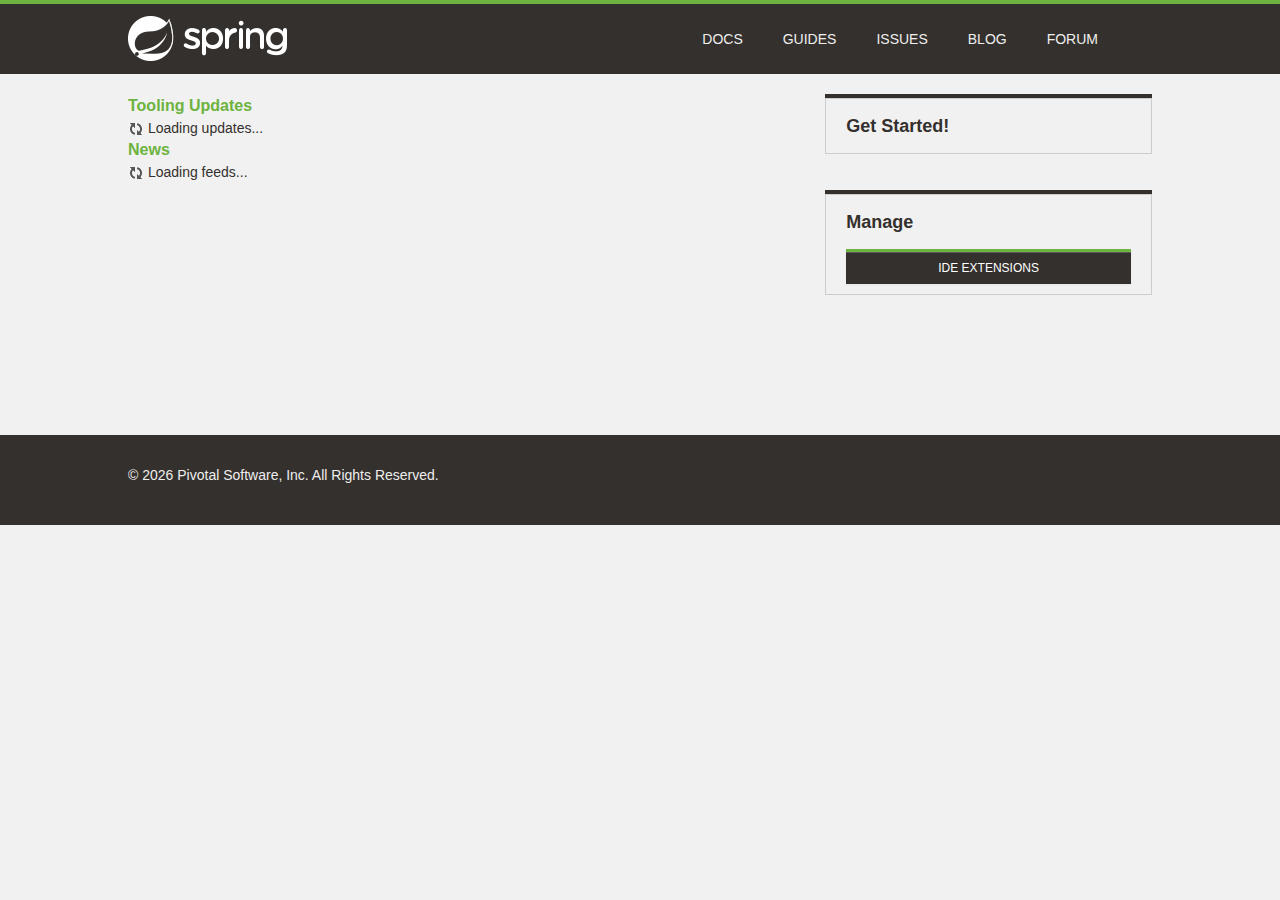
<file: hms/.metadata/.plugins/org.springsource.ide.eclipse.commons.gettingstarted/dashboard/1545830675159/index.html>
<!DOCTYPE html>
<html>
<head>
<title>Spring</title>
<meta
	content="width=device-width, initial-scale=1.0, maximum-scale=1, minimum-scale=1, user-scalable=no"
	id="Viewport" name="viewport" />
<meta http-equiv="Content-Type" content="text/html; charset=UTF-8">
<link rel="stylesheet" type="text/css"
	href="common/bootstrap/css/bootstrap.css" />
<link rel="stylesheet" type="text/css"
	href="http://fontawesome.io/assets/font-awesome/css/font-awesome.css" />
<link rel="stylesheet" type="text/css" href="common/css/fontcustom.css" />
<link rel="stylesheet" type="text/css" href="common/css/icons.css" />
<link rel="stylesheet" type="text/css" href="common/css/buttons.css" />
<link rel="stylesheet" type="text/css" href="common/css/typography.css" />
<link rel="stylesheet" type="text/css" href="common/css/main.css" />
<link rel="stylesheet" type="text/css" href="common/css/application.css" />
<link rel="stylesheet" type="text/css"
	href="common/css/markdown-content.css" />
<link rel="stylesheet" type="text/css" href="common/css/docs.css" />
<link rel="stylesheet" type="text/css" href="common/css/homepage.css" />
<link rel="stylesheet" type="text/css" href="common/css/tools.css" />
<link rel="stylesheet" type="text/css" href="common/css/projects.css" />
<link rel="stylesheet" type="text/css" href="common/css/highlight.css" />
<link rel="stylesheet" type="text/css" href="common/css/responsive.css" />
<script type="text/javascript" src="common/js/jquery.js"></script>
<script type="text/javascript"
	src="common/bootstrap/js/bootstrap.min.js"></script>
<script type="text/javascript"
	src="common/bootstrap-datetimepicker/js/bootstrap-datetimepicker.min.js"></script>
<script type="text/javascript" src="common/js/filter.js"></script>
<script type="text/javascript" src="common/js/application.js"></script>
<script type="text/javascript" src="common/js/guide.js"></script>

<link rel="stylesheet" type="text/css" href="common/css/blog.css" />
<link rel="stylesheet" type="text/css" href="common/css/dashboard.css" />

</head>
<body>
	<script>
		//window.ide 'dummy'. Replaced/injected later by STS browser integration.
		//The dummy helps preview/test the page in an external browser.
		window.ide = {
			call: function () {
				return false;
			}
		}
		
		function addHtml(element, html) {
			if (html) {
				document.getElementById(element).innerHTML = html;
			}
		}

		function search(input) {
			if (input.value != "") {
				ide.call('openWebPage', 'https://spring.io/search?q=' + input.value)
				input.value = "";
			}
		}
	</script>
	<div class="viewport">
		<header class="navbar header--navbar">
			<div class="navbar-inner">
				<div class="container-fluid">
					<div class="spring-logo--container">
						<a class="spring-logo" href="#"><span></span></a>
					</div>
					<ul class="nav pull-right">
						<li class="navbar-link"><a
							onclick="return ide.call('openWebPage', 'https://spring.io/docs')">Docs</a></li>
						<li class="navbar-link"><a
							onclick="return ide.call('openWebPage', 'https://spring.io/guides')">Guides</a></li>
						<li class="navbar-link"><a
							onclick="return ide.call('openWebPage', 'https://github.com/spring-projects/spring-ide/issues')">Issues</a></li>
						<li class="navbar-link"><a
							onclick="return ide.call('openWebPage', 'https://spring.io/blog')">Blog</a></li>
						<li class="navbar-link"><a
							onclick="return ide.call('openWebPage', 'http://forum.springsource.org/forumdisplay.php?32-SpringSource-Tool-Suite')">Forum</a></li>
						<li class="navbar-link nav-search"><i
							class="fa fa-search navbar-search--icon js-search-input-open"></i>
							<div class="search-input-close js-search-input-close">x</div></li>
					</ul>
				</div>
			</div>
			<div class="search-dropdown--container js-search-dropdown">
				<div class="container-fluid">
					<div class="search-form--container">
						<form action="" class="form-inline form-search" method="get">
							<input class="search-query search-form--form js-search-input"
								name="q" onchange="search(this)"
								placeholder="Search for documentation, guides, and posts..."
								type="text" value="" />
							<button class="search-form--submit" type="submit">
								<i class="fa fa-search"></i>
							</button>
						</form>
					</div>
				</div>
			</div>
		</header>
		<div class="body--container container-fluid ">
			<div class="main-body--wrapper"
				style="padding-top: 20px; margin-top: 0px;">
				<!-- Override Spring IO Page Whitespace -->
				<div class="row-fluid blog--wrapper">
					<div class="span8">
						<h3 class="feed-header">Tooling Updates</h3>
						<div id="updates">
						  <img src="common/img/loading.gif"/> Loading updates...
						</div>
						<h3 class="feed-header">News</h3>
						<div id="feeds">
						  <img src="common/img/loading.gif"/> Loading feeds...
						</div>
					</div>

					<aside class="span4 content-right-pane--container" id="sidebar">
						<div class="right-pane-widget--container">
							<h2>Get Started!</h2>
							<div id="gettingStarted">
							</div>
							<div id="projectWizards">
							</div>
						</div>
						<div class="right-pane-widget--container">
							<h2>Manage</h2>
							<a class="ide_widget btn btn-black uppercase" href="#"
								onclick="return ide.call('openEditor', 'org.springsource.ide.eclipse.commons.gettingstarted.dashboard.ExtensionsEditor')">IDE Extensions</a>
						</div>
					</aside>
				</div>
			</div>
		</div>
		<footer class="footer">
			<div class="container-fluid">
				<div class="row-fluid">
					<div class="span8">
						&copy;
						<script type="text/javascript">
							var d = new Date();
							document.write(d.getFullYear());
						</script>
						Pivotal Software, Inc. All Rights Reserved.
					</div>
				</div>
			</div>
		</footer>
	</div>
</body>
</html>
</file>
<file: hms/.metadata/.plugins/org.springsource.ide.eclipse.commons.gettingstarted/dashboard/1545830675159/common/css/fontcustom.css>
@font-face{font-family:"fontcustom";src:url("../font-custom/fontcustom.eot");src:url("../font-custom/fontcustom.eot?#iefix") format("embedded-opentype"),url("../font-custom/fontcustom.woff") format("woff"),url("../font-custom/fontcustom.ttf") format("truetype"),url("../font-custom/fontcustom.svg#fontcustom") format("svg");font-weight:normal;font-style:normal;}.icon-community-support,.icon-gs-guides-black,.icon-professional-support,.icon-spring-amqp,.icon-spring-android,.icon-spring-batch,.icon-spring-data,.icon-spring-framework,.icon-spring-hateos,.icon-spring-integration,.icon-spring-leaf,.icon-spring-logo,.icon-spring-mobile,.icon-spring-security,.icon-spring-social,.icon-spring-web-flow,.icon-spring-web-services,.icon-tutorials-black{font-family:"fontcustom"!important;font-style:normal;font-weight:normal;font-variant:normal;text-transform:none;line-height:1;-webkit-font-smoothing:antialiased;display:inline-block!important;text-decoration:inherit;}.icon-community-support:before{content:"\f100";}.icon-gs-guides-black:before{content:"\f101";}.icon-professional-support:before{content:"\f102";}.icon-spring-amqp:before{content:"\f103";}.icon-spring-android:before{content:"\f104";}.icon-spring-batch:before{content:"\f105";}.icon-spring-data:before{content:"\f106";}.icon-spring-framework:before{content:"\f107";}.icon-spring-hateos:before{content:"\f108";}.icon-spring-integration:before{content:"\f109";}.icon-spring-leaf:before{content:"\f10a";}.icon-spring-logo:before{content:"\f10b";}.icon-spring-mobile:before{content:"\f10c";}.icon-spring-security:before{content:"\f10d";}.icon-spring-social:before{content:"\f10e";}.icon-spring-web-flow:before{content:"\f10f";}.icon-spring-web-services:before{content:"\f110";}.icon-tutorials-black:before{content:"\f111";}
</file>
<file: hms/.metadata/.plugins/org.springsource.ide.eclipse.commons.gettingstarted/dashboard/1545830675159/common/css/icons.css>
.icon{background-image:url("../img/iconsprite.png");display:inline-block!important;}.icon.icon-spring-logo-mobile{width:204px;height:60px;background-position:904px 302px;margin-top:-13px;transform:scale(0.5);-moz-transform:scale(0.5);-webkit-transform:scale(0.5);-o-transform:scale(0.5);-ms-transform:scale(0.5);}.icon.icon-spring-logo-big{width:154px;height:154px;background-position:154px 191px;}.icon.project--logo.logo-spring-framework{width:135px;height:133px;background-position:518px 837px;margin-top:2px;}.icon.project--logo.logo-spring-security{width:99px;height:137px;background-position:519px 677px;}.icon.project--logo.logo-spring-data{width:111px;height:111px;background-position:519px 512px;margin-top:13px;}.icon.project--logo.logo-spring-batch{width:104px;height:108px;background-position:360px 837px;margin-top:14px;}.icon.project--logo.logo-spring-integration{width:145px;height:104px;background-position:361px 677px;margin-top:16px;}.icon.project--logo.logo-spring-amqp{width:109px;height:98px;background-position:361px 513px;margin:19px;}.icon.project--logo.logo-spring-default{width:100px;height:100px;background-position:-805px 0;margin-top:18px;}.icon.project--logo.logo-spring-mobile{width:104px;height:137px;background-position:196px 677px;}.icon.project--logo.logo-spring-android{width:104px;height:126px;background-position:196px 513px;margin-top:10px;}.icon.project--logo.logo-spring-social{width:130px;height:100px;background-position:518px 357px;margin-top:18px;}.icon.project--logo.logo-spring-hateoas{width:126px;height:99px;background-position:518px 256px;margin-top:19px;}.icon.project--logo.logo-spring-webflow{width:99px;height:99px;background-position:619px 256px;margin-top:19px;}.icon.project--logo.logo-spring-web-services{width:100px;height:100px;background-position:532px 155px;margin-top:19px;}.icon.project--logo.logo-spring-xd{width:104px;height:113px;background-position:247px 837px;margin-top:11px;}.icon.project--logo.logo-spring-boot{width:102px;height:90px;background-position:143px 837px;margin-top:23px;}.icon.project--logo.logo-spring-ldap{width:93px;height:107px;background-position:247px 944px;margin-top:19px;}.icon.project--logo.logo-grails{width:107px;height:100px;background-position:361px 944px;margin-top:23px;}.icon.project--logo.logo-groovy{width:183px;height:92px;background-position:546px 940px;margin-top:23px;}.icon.icon-projects{width:28px;height:28px;background-position:-641px -481px;}.icon.icon-projects:hover{background-position:-641px -521px;}.icon.icon-forum{width:32px;height:32px;background-position:-409px -450px;}.icon.icon-forum:hover{background-position:-449px -450px;}.icon.icon-current-version{height:13px;width:42px;background-position:718px 317px;}.icon.icon-pre-release{height:13px;width:23px;background-position:657px 317px;}.icon.icon-ga-release{margin-left:0!important;height:13px;width:9px;background-position:626px 317px;background-color:#6db33f;padding:0 2px;border-radius:10px;}.icon.icon-snapshot-release{height:13px;width:46px;background-position:603px 317px;}.icon.logo-eclipse-text{width:159px;height:38px;background-position:603px 38px;}.icon.icon-social-twitter{width:36px;height:36px;background-position:-1px -143px;}.icon.icon-social-twitter:hover{background-position:-84px -143px;}.icon.icon-build-anything{width:107px;background-position:107px 279px;height:88px;}.icon.icon-run-anywhere{background-position:120px 344px;width:120px;height:65px;margin-top:11px;}.icon.icon-rest-assured{background-position:253px 86px;width:86px;height:86px;margin-top:1px;}.icon.icon-community-support{width:97px;height:97px;background-position:257px 185px;font-size:0;}.icon.icon-professional-support{width:126px;height:97px;background-position:272px 282px;font-size:0;}.icon.icon-gs-guides{width:73px;height:101px;background-position:356px 101px;}.icon.icon-tutorial{width:73px;height:101px;background-position:430px 101px;}.icon.blog-icon{width:20px;height:20px;vertical-align:middle;}.icon.blog-icon.calendar{background-position:20px 594px;}.icon.blog-icon.all-posts{background-position:20px 561px;}.icon.blog-icon.broadcasts{background-position:20px 519px;}.icon.blog-icon.engineering{background-position:20px 477px;}.icon.blog-icon.releases{background-position:20px 433px;}.icon.blog-icon.news-and-events{background-position:20px 387px;}.icon.about-icon.team{width:183px;height:127px;background-position:902px 202px;}.icon.about-icon.jobs{width:112px;height:85px;background-position:387px 415px;margin:21px 0;}.icon.about-icon.pivotal{width:93px;height:114px;background-position:387px 329px;margin:6px 0 7px;}i.icon{background-image:none;}
</file>
<file: hms/.metadata/.plugins/org.springsource.ide.eclipse.commons.gettingstarted/dashboard/1545830675159/common/css/buttons.css>
.btn.btn-black{background-color:#34302d;background-image:none;border-radius:0;color:#f1f1f1;font-size:14px;line-height:14px;font-family:"Montserrat",sans-serif;border:2px solid #6db33f;padding:21px 60px;text-shadow:none;transition:border 0.15s;-webkit-transition:border 0.15s;-moz-transition:border 0.15s;-o-transition:border 0.15s;-ms-transition:border 0.15s;}.btn.btn-black.compact{padding:6px 12px;font-size:12px;}.btn.btn-black.sub-text{padding:12px 0;}.btn.btn-black.sub-text p{margin-top:6px;color:#eeeeee;font-size:14px;line-height:14px;font-family:"Montserrat",sans-serif;text-transform:none;}.btn.btn-black.on-black:hover{border-color:#6db33f;box-shadow:0 1px 3px #0b0a0a;}.btn.btn-black.on-black:active{box-shadow:0 1px 3px #0b0a0a,inset 0 3px 6px #0b0a0a;border-color:#6db33f;}.btn.btn-black.with-icon [class^="icon-"]{margin-right:21px;font-size:20px;vertical-align:top;line-height:10px;}.btn.btn-black:hover{border-color:#34302d;box-shadow:none;text-decoration:none;}.btn.btn-black:active{box-shadow:inset 0 3px 6px #0b0a0a;border-color:#34302d;}.btn.uppercase{text-transform:uppercase;}
</file>
<file: hms/.metadata/.plugins/org.springsource.ide.eclipse.commons.gettingstarted/dashboard/1545830675159/common/css/typography.css>
body, h1, h2, h3, p, input {
	margin: 0;
	font-weight: 400;
	font-family: "Montserrat", sans-serif;
	color: #34302d;
}

h1 {
	font-size: 24px;
	line-height: 30px;
	font-family: "Montserrat", sans-serif;
}

h2 {
	font-size: 18px;
	font-weight: 700;
	line-height: 24px;
	margin-bottom: 10px;
	font-family: "Montserrat", sans-serif;
}

h3 {
	font-size: 16px;
	line-height: 24px;
	margin-bottom: 10px;
	font-weight: 700;
}

p {
	font-size: 15px;
	line-height: 24px;
}

p a {
	color: #5fa134;
}

p a:hover {
	color: #5fa134;
}

code {
	font-size: 14px;
}
</file>
<file: hms/.metadata/.plugins/org.springsource.ide.eclipse.commons.gettingstarted/dashboard/1545830675159/common/css/main.css>
body{background-color:#f1f1f1;}#scrim{display:none;}#scrim.js-show{display:block;position:absolute;top:0;bottom:0;left:0;right:0;z-index:700;}.container-fluid{max-width:1024px;margin:0 auto;}.title-divider{width:75%;height:5px;background-color:#8CC63F;margin:21px 0;}.title-divider.full-width{width:100%;}.spaced--container{margin:60px 0;}.code-snippet{border-radius:2px;border:1px solid #cccccc;background-color:#F9F9F9;padding:12px 18px;margin:15px 0;font-size:13px;line-height:13px;}.header--navbar{margin:0;}.header--navbar .navbar-inner{position:absolute;z-index:999;background-image:none;filter:none;background-color:#34302d;border:none;border-top:4px solid #6db33f;box-shadow:none;position:relative;border-radius:0;padding:0;}.header--navbar .navbar-inner .spring-logo--container{display:inline-block;}.header--navbar .navbar-inner .spring-logo--container .spring-logo{margin:12px 0 6px;width:160px;height:46px;display:inline-block;text-decoration:none;}.header--navbar .navbar-inner .navbar-link.active a{background-color:#6db33f;box-shadow:none;}.header--navbar .navbar-inner .navbar-link a{color:#eeeeee;font-family:"Montserrat",sans-serif;text-transform:uppercase;text-shadow:none;font-size:14px;line-height:14px;padding:28px 20px;transition:all 0.15s;-webkit-transition:all 0.15s;-moz-transition:all 0.15s;-o-transition:all 0.15s;-ms-transition:all 0.15s;}.header--navbar .navbar-inner .navbar-link:hover a{color:#eeeeee;background-color:#6db33f;}.header--navbar .navbar-inner .navbar-link.nav-search{padding:20px 0 23px;}.header--navbar .navbar-inner .navbar-link.nav-search .navbar-search--icon{color:#eeeeee;font-size:24px;padding:3px 16px 3px 18px;cursor:pointer;}.header--navbar .navbar-inner .navbar-link.nav-search:hover .navbar-search--icon{text-shadow:0 0 10px #6db33f;}.header--navbar .navbar-inner .navbar-link.nav-search .search-input-close{display:none;}.header--navbar .navbar-inner .navbar-link.nav-search.js-highlight{background-color:#6db33f;}.header--navbar .navbar-inner .navbar-link.nav-search.js-highlight .navbar-search--icon{display:none;}.header--navbar .navbar-inner .navbar-link.nav-search.js-highlight .search-input-close{display:inline-block;color:#eeeeee;padding:4px 24px 3px;cursor:pointer;}.header--navbar .search-dropdown--container{position:absolute;z-index:998;margin-top:-90px;background-color:white;width:100%;border-bottom:1px solid #dddddd;transition:margin 0.25s;-webkit-transition:margin 0.25s;-moz-transition:margin 0.25s;-o-transition:margin 0.25s;-ms-transition:margin 0.25s;}.header--navbar .search-dropdown--container.no-animation{transition:none;-webkit-transition:none;-moz-transition:none;-o-transition:none;-ms-transition:none;}.header--navbar .search-dropdown--container .form-search{margin:0;}.header--navbar .search-dropdown--container .form-search .search-form--form{background:rgba(0,0,0,0);border:none;box-shadow:none;color:#34302D;font-size:21px;line-height:29px;height:30px;padding:25px 0;width:93%;}.header--navbar .search-dropdown--container .form-search .search-form--form::-webkit-input-placeholder{font-style:italic;}.header--navbar .search-dropdown--container .form-search .search-form--form:-moz-placeholder{font-style:italic;}.header--navbar .search-dropdown--container .form-search .search-form--form::-moz-placeholder{font-style:italic;}.header--navbar .search-dropdown--container .form-search .search-form--form:-ms-input-placeholder{font-style:italic;}.header--navbar .search-dropdown--container .form-search .search-form--submit{background-color:transparent;border:none;float:right;padding:28px 16px 24px 0;}.header--navbar .search-dropdown--container .form-search .icon-search{font-size:22px;color:#34302d;}.header--navbar .search-dropdown--container.js-show{margin-top:0;}a.spring-logo{background:url("../img/spring-logo.png") -1px -1px no-repeat;}a.spring-logo span{display:block;width:160px;height:46px;background:url("../img/spring-logo.png") -1px -48px no-repeat;opacity:0;-moz-transition:opacity 0.12s ease-in-out;-webkit-transition:opacity 0.12s ease-in-out;-o-transition:opacity 0.12s ease-in-out;}a:hover.spring-logo span{opacity:1;}.right-pane-widget--container{border:1px solid #cccccc;box-shadow:0 -4px 0 #34302d;margin:4px 0 40px 0;}.right-pane-widget--container li{display:block;padding:12px 6.2%;line-height:14px;border-top:1px solid white;}.right-pane-widget--container li [class^=icon-]{font-size:16px;}.right-pane-widget--container li a{font-size:14px;line-height:14px;color:#5fa134;}.right-pane-widget--container li:first-child{border-bottom:none;}.right-pane-widget--container.secondary-nav li a{text-transform:uppercase;color:#888;font-family:"Montserrat",sans-serif;font-weight:400;text-decoration:none;}.right-pane-widget--container.secondary-nav li a:hover{color:#5fa134;}.right-pane-widget--container.secondary-nav li.active a{font-weight:bold;color:#34302d;}.right-pane-widget--container.with-icon li{padding:12px 6.2% 12px 3%;}.right-pane-widget--container.with-icon li a{margin-left:2%;}.right-pane-widget--container.no-top-border{box-shadow:none;}.header--content{background-color:#dedede;padding:60px 0;}.header--content .header--content-subtitle--link{color:#8cc63f;}.header--content .header--content-subtitle--link:hover{text-decoration:none;color:#4e681e;}.main-body--wrapper{margin-top:100px;margin-bottom:100px;}.row--container{margin-bottom:60px;}.body--container--row{margin-bottom:30px;}.clear{clear:both;}.body--container--link{color:#44474c;}.body--container--link:hover{color:#638e2a;text-decoration:none;}.body--container--link.bold{font-weight:bold;}.list-link--container{margin:0;}.list-link--container .list-link{display:block;}.list-link--container .list-link a,.list-link--container .list-link div{color:#333;cursor:pointer;}.list-link--container .list-link a:hover,.list-link--container .list-link div:hover{color:#8cc63f;text-decoration:none;}.popover{border-radius:1px;padding:0;}.popover.right{margin-top:46px;}.popover.right .arrow{top:14px;border-right-color:#8cc63f;left:-8px;}.popover.right .arrow:after{border-right-color:#8cc63f;}.popover.bottom{margin-top:5px;}.popover.bottom .arrow{border-bottom-color:#8cc63f;top:-9px;left:15%;}.popover.bottom .arrow:after{border-bottom-color:#8cc63f;}.popover .popover-title{border-radius:1px 1px 0 0;background-color:#8cc63f;color:white;}.popover .popover-content{border-radius:0 0 1px 1px;}input.floating-input{background-color:transparent;border:none;border-bottom:1px solid #dedede;box-shadow:none;border-radius:0;padding:0 0 0 0;}input.floating-input:focus{border:none;border-bottom:1px solid #dedede;box-shadow:none;background:#ecebeb;}.floating-input--icon{font-size:16px;color:#c5c5c5;}.bottom-slide--container{height:190px;overflow:hidden;border-radius:3px;background-color:#cccccc;border:1px solid #c5c5c5;box-shadow:1px 2px 3px rgba(204,204,204,0.5);}.bottom-slide--container .bottom-slider--image{background-image:url("http://imgs.mi9.com/uploads/landscape/2101/beautiful-leaf-wallpapers_1280x960_28083.jpg");background-size:cover;height:137px;transition:all 0.33s;-wekit-transition:all 0.33s;-moz-transition:all 0.33s;-o-transition:all 0.33s;-ms-transition:all 0.33s;}.bottom-slide--container .bottom-slider{background-color:#ecebeb;padding:15px 10px;border-top:1px solid #9e9e9e;transition:all 0.33s;-wekit-transition:all 0.33s;-moz-transition:all 0.33s;-o-transition:all 0.33s;-ms-transition:all 0.33s;}.bottom-slide--container .bottom-slider .bottom-slider--title{display:inline-block;max-width:360px;line-height:14px;}.bottom-slide--container .bottom-slider .bottom-slider--icon{color:#333;font-size:27px;line-height:22px;font-size:27px;}.bottom-slide--container .bottom-slider .bottom-slider--more-info{opacity:0;}.bottom-slide--container:hover .bottom-slider--image{transform:translateY(-26px);-webkit-transform:translateY(-26px);-moz-transform:translateY(-26px);-o-transform:translateY(-26px);-ms-transform:translateY(-26px);}.bottom-slide--container:hover .bottom-slider{transform:translateY(-53px);-webkit-transform:translateY(-53px);-moz-transform:translateY(-53px);-o-transform:translateY(-53px);-ms-transform:translateY(-53px);}.bottom-slide--container:hover .bottom-slider--more-info{opacity:1;}.dashboard--posts td{min-width:130px;}.dashboard--posts td .actions{min-width:200px;}.dashboard--posts td .actions form{display:inline;}.blog-post--form input,.blog-post--form textarea{width:90%;}.blog-post--form textarea{min-height:300px;}.blog-post-form--right-pane .control-group.inline label{display:inline-block;}.blog-post-form--right-pane .control-group.inline .controls{display:inline-block;vertical-align:middle;margin-bottom:5px;margin-left:10px;}.gh-project-url--container{background-color:#FFF;border:1px solid #cccccc;height:20px;padding:4px 6px;border-radius:4px;margin:12px 0;}.gh-project-url--container input{width:87%;background-color:transparent;border:none;box-shadow:none;}.gh-project-url--container input:focus{outline:none;}.gh-project-url--container .icon--pull-right{float:right;margin-top:2px;cursor:pointer;}.btn--full-width{display:block;}.content--title{display:inline-block;border-top:3px solid #6db33f;font-size:12px;line-height:12px;text-transform:uppercase;padding-top:8px;position:absolute;margin-top:-30px;font-family:"Montserrat",sans-serif;}.content--title a{color:#34302d;}.content--title a:hover{color:#5fa134;}.content--title.search-title{position:relative;}.content--title.blog-category{display:none;}.content--title.blog-category.active{display:block;}.index-page--title{line-height:24px;}.index-page--title.top-margin{margin-top:60px;}.index-page--subtitle{font-size:16px;line-height:24px;margin:30px 0 60px;}.index-page--subtitle a{color:#5fa134;}.index-page--subtitle.jobs-subtitle{margin-bottom:60px;padding-bottom:60px;border-bottom:1px solid #cccccc;}.index-page--subtitle.with-subtext{margin-bottom:-30px;}.index-page--subtitle.with-subtext .subtext{display:inline-block;font-size:14px;margin:21px 0 0;color:rgba(52,48,45,0.9);}.footer{background-color:#34302d;color:#eeeeee;padding:30px 0;}.footer a{color:#6db33f;}.footer .nav{margin-bottom:12px;}.footer .nav li a{color:#eeeeee;text-shadow:none;text-transform:uppercase;font-size:12px;line-height:12px;padding:0 17px;}.footer .nav li a:hover{color:#6db33f;}.footer .nav li:first-child a{padding-left:0;}.footer .footer-newsletter--wrapper{width:auto;margin:0;}.footer .footer-newsletter--container form{margin:0;}.footer .footer-newsletter--container label{text-transform:uppercase;margin-bottom:15px;line-height:12px;font-weight:bold;font-size:12px;}.footer .footer-newsletter--container .footer-subscribe--input--container{background-color:white;border:1px solid #f1f1f1;}.footer .footer-newsletter--container .footer-subscribe--input--container .footer-subscribe--input{background:transparent;border:none;box-shadow:none;font-size:12px;padding-left:10px;}.footer .footer-newsletter--container .footer-subscribe--input--container .footer-subscribe--input:focus{outline:none;}.footer .footer-newsletter--container .footer-subscribe--input--container .footer-subscibe--btn{text-transform:uppercase;background-color:#6db33f;background-image:none;border-radius:0;border:none;box-shadow:none;color:#eeeeee;text-shadow:none;font-size:12px;padding:9px 16px;}.item-dropdown-widget{text-align:left;z-index:800;position:relative;}.item-dropdown-widget .item-dropdown--link{cursor:pointer;}.item-dropdown-widget .item-dropdown--link .item-dropdown--title{padding:14px 0 14px 20px;font-size:14px;line-height:14px;}.item-dropdown-widget .item-dropdown--link .item-dropdown--icon{color:#cbcaca;padding:14px;margin:0;}.item-dropdown-widget .item-dropdown--link:hover .item-dropdown--title,.item-dropdown-widget .item-dropdown--link:hover .item-dropdown--icon{color:#5fa134;}.item-dropdown-widget .item--dropdown{display:none;}.item-dropdown-widget.js-open{z-index:801;}.item-dropdown-widget.js-open .item-dropdown--title{color:#f1f1f1;background-color:#6db33f;position:relative;z-index:802;}.item-dropdown-widget.js-open .item-dropdown--icon{color:#dddddd;background-color:#34302d;position:relative;z-index:803;}.item-dropdown-widget.js-open .item--dropdown{display:block;}.item-dropdown-widget.js-open .item-dropdown--link:hover .item-dropdown--title{color:#f1f1f1;}.item-dropdown-widget.js-open .item-dropdown--link:hover .item-dropdown--icon{color:#ddd;}.item--dropdown{position:absolute;background-color:#34302d;padding:20px;width:255px;z-index:999;border:1px solid #eeeeee;border-top:none;margin-left:-1px;}.item--dropdown .item--header{padding-bottom:20px;border-bottom:1px solid #cccbca;}.item--dropdown .item--header .item--header-link{color:#6db33f;}.item--dropdown .item--header .item--header-link [class^=icon-]{color:#93918f;font-size:20px;vertical-align:middle;padding-right:10px;}.item--dropdown .item--header .item--header-link:hover{text-decoration:none;color:#7ac04c;}.item--dropdown .item--header .item--header-link:hover [class^=icon-]{color:#f1f1f1;}.item--dropdown .item--header .item--header-link.disabled{opacity:0.5;cursor:not-allowed;}.item--dropdown .item--header .item--header-link.disabled:hover{color:#6db33f;}.item--dropdown .item--header .item--header-link.disabled:hover [class^=icon-]{color:#93918f;}.item--dropdown .item--left-column,.item--dropdown .item--right-column{width:45%;display:inline-block;vertical-align:top;}.item--dropdown .item--half-column{display:inline-block;vertical-align:top;width:50%;}.item--dropdown .item--half-column:first-child .item--body-title,.item--dropdown .item--half-column:first-child .item--body--version{padding-right:15px;}.item--dropdown .item--half-column:nth-child(2) .item--body-title,.item--dropdown .item--half-column:nth-child(2) .item--body--version{padding-left:15px;}.item--dropdown .item--half-column:nth-child(3){margin-top:20px;}.item--dropdown .item--body-title{padding:30px 0 15px 0;color:#f1f1f1;border-bottom:1px solid #4a4440;font-size:12px;line-height:12px;text-transform:uppercase;}.item--dropdown .item--body .item--body--version{border-bottom:1px solid #4a4540;padding:7px 0;}.item--dropdown .item--body .item--body--version p{color:#f1f1f1;font-size:14px;line-height:19px;}.item--dropdown .item--body .item--body--version .docs-link{display:inline-block;color:#6db33f;}.item--dropdown .item--body .item--body--version .docs-link:hover{color:#7ac04c;}.item--dropdown .item--body .item--body--version .docs-link.reference-link{border-right:1px solid #4a4540;padding-right:10px;margin-right:5px;}.item--dropdown.no-item--header .item--body-title{padding-top:0;border-bottom:1px solid #cccbca;}.item--dropdown.no-item--header .tool-download-link .file-type{color:#5fa134;line-height:14px;font-size:14px;display:inline-block;}.item--dropdown.no-item--header .tool-download-link .file-size{color:#6c635d;font-size:10px;line-height:23px;float:right;}.item-slider-widget{display:inline-block;margin-left:9px;}.item-slider-widget .item--slider{height:32px;position:absolute;width:62px;border-radius:2px;margin-top:-4px;z-index:800;background:#68605a;background:-moz-linear-gradient(top,#68605a 0%,#34302d 100%,#020202 100%);background:-webkit-gradient(linear,left top,left bottom,color-stop(0%,#68605a),color-stop(100%,#34302d),color-stop(100%,#020202));background:-webkit-linear-gradient(top,#68605a 0%,#34302d 100%,#020202 100%);background:-o-linear-gradient(top,#68605a 0%,#34302d 100%,#020202 100%);background:-ms-linear-gradient(top,#68605a 0%,#34302d 100%,#020202 100%);background:linear-gradient(to bottom,#68605a 0%,#34302d 100%,#020202 100%);filter:progid:DXImageTransform.Microsoft.gradient(startColorstr='#68605a',endColorstr='#020202',GradientType=0);cursor:pointer;transition:all 0.25s;-webkit-transition:all 0.25s;-moz-webkit-transition:all 0.25s;-ms--webkit-transition:all 0.25s;-o-webkit-transition:all 0.25s;}.item-slider-widget .item-slider--container{background-color:white;border:1px solid #999999;padding:0 3px;}.item-slider-widget .item-slider--container .item{display:inline-block;color:#c3c3c3;font-family:"Montserrat",sans-serif;font-size:12px;line-height:12px;text-transform:uppercase;padding:7px 6px 5px;cursor:pointer;transition:color 0.25s;-webkit-transition:color 0.25s;-moz-webkit-transition:color 0.25s;-ms--webkit-transition:color 0.25s;-o-webkit-transition:color 0.25s;}.item-slider-widget .item-slider--container .item:hover{color:black;}.item-slider-widget .item-slider--container .item.js-active{z-index:801;position:relative;color:#f1f1f1;}.content-container--wrapper{border:1px solid #34302d;margin-top:-1px;}.content-container--wrapper:first-child{margin:0;}.content-container--wrapper .content-container--title{font-size:14px;line-height:14px;text-transform:uppercase;background-color:#34302D;color:#FFF;padding:18px 0;width:327px;text-align:center;margin:0;}.content-container--wrapper .content-container--header{background-color:#34302D;}.content-container--wrapper .content-container--header .content-container--filter{border-radius:0;box-shadow:none;margin:9px 20px;font-size:18px;line-height:22px;padding:8px;width:291px;}.content-container--wrapper .content-container--header .content-container--filter::-webkit-input-placeholder{color:#999;}.content-container--wrapper .content-container--header .content-container--filter:-moz-placeholder{color:#999;}.content-container--wrapper .content-container--header .content-container--filter::-moz-placeholder{color:#999;}.content-container--wrapper .content-container--header .content-container--filter:-ms-input-placeholder{color:#999;}.content-container--wrapper .content-container--header .header-title{color:#eeeeee;display:inline-block;margin:10px;}.content-container--wrapper .content-container--header .btn{margin:6px;}.content-container--wrapper .content-container--body{padding:20px;border-top:1px solid white;}.content-container--wrapper .content-container--body:first-child{border-top:none;}.content-container--wrapper .content-container--body .content-section-title--container{margin:20px 0 40px;}.content-container--wrapper .content-container--body .icon-gs-guides,.content-container--wrapper .content-container--body .icon-tutorial{margin-right:20px;}.content-container--wrapper .content-container--body .content-section-title{font-family:"Montserrat",sans-serif;font-size:16px;line-height:16px;margin-bottom:20px;padding-top:10px;font-weight:400;}.content-container--wrapper .content-container--body .content-section-sub-title{padding-right:50px;}.content-container--wrapper .content-items--container{padding:20px;}.billboard--wrapper .billboard--container{padding:80px 0;}.billboard--wrapper .billboard--container .billboard--title,.billboard--wrapper .billboard--container .billboard--sub-title{background:rgba(52,48,45,0.8);color:#eeeeee;display:inline-block;}.billboard--wrapper .billboard--container .billboard--title{font-size:48px;line-height:68px;font-family:"Montserrat",sans-serif;padding:0 15px;letter-spacing:-2px;}.billboard--wrapper .billboard--container .billboard--sub-title--container .billboard--sub-title{font-size:18px;line-height:18px;padding:2px 19px 12px;}.billboard--wrapper .billboard--container .billboard--sub-title--container .billboard--sub-title:first-child{padding-top:12px;}.billboard--wrapper .billboard--container.center-text{position:absolute;z-index:600;width:100%;margin:0 auto;margin-top:80px;text-align:center;}.billboard--wrapper .billboard-bg{height:425px;border-bottom:1px solid #34302d;background-repeat:no-repeat;background-size:cover;}.billboard--wrapper .billboard-bg.about-us--bg{background-image:url("../img/about-us-bg.png");}.billboard--wrapper .billboard-bg.jobs--bg{background-image:url("../img/jobs-bg.png");}.billboard-body--wrapper{padding:0 0 100px;}.admin-profile--form .admin-profile--field{padding:7px 0;}.admin-profile--form .admin-profile--field label{display:inline-block;width:250px;font-family:"Montserrat",sans-serif;vertical-align:middle;}.admin-profile--form .admin-profile--field input,.admin-profile--form .admin-profile--field textarea{width:30%;margin:0;}.admin-profile--form .admin-profile--field .push-right{margin-left:254px;}.admin-profile--form .admin-profile--field .image-note{display:inline-block;width:10%;vertical-align:bottom;margin-left:1%;font-size:.9em;line-height:1.2em;}.admin-profile--form .admin-profile--field .note{display:inline-block;vertical-align:middle;color:#666;margin-left:15px;font-size:12px;}.admin-profile--form .admin-profile--field.bio label{vertical-align:top;}.admin-profile--form .admin-profile--field.bio textarea{height:150px;}.admin-profile--form .admin-profile--field.submit-form{margin-top:30px;}.placeholder-img{background-color:#D5D5D5;border:3px solid white;padding:77px 0;margin-bottom:30px;text-align:center;color:#999;text-shadow:0 1px 2px white;font-size:18px;font-weight:bold;font-family:"Montserrat",sans-serif;}form.lpeRegForm{border:1px solid #f1f1f1;background-color:white;}form.lpeRegForm li{padding:0;list-style-type:none;}form.lpeRegForm ul input[type='text']{background:transparent;border:none;box-shadow:none;font-size:12px;padding:12px 0 15px 10px;font-family:"Varela Round",sans-serif;color:#666;font-weight:400;}#mktFrmButtons{margin:-78px -3px 0 222px;}#mktFrmSubmit{text-transform:uppercase;background-color:#6db33f;background-image:none;border-radius:0;border:none;box-shadow:none;color:#eeeeee;text-shadow:none;font-size:12px;padding:9px 16px!important;height:40px;cursor:pointer;}form.lpeRegForm label{display:none;}.lpeCElement{left:0!important;top:0!important;}form.lpeRegForm ul{font-size:12px;color:black;font-family:Arial,Helvetica,sans-serif;}form.lpeRegForm ul input,form.lpeRegForm ul input[type='text'],form.lpeRegForm ul textarea,form.lpeRegForm ul select{font-size:12px;color:black;font-family:Arial,Helvetica,sans-serif;}form.lpeRegForm li{margin-bottom:10px;}form.lpeRegForm .mktInput{padding-left:0px;}.about-feature--container{background-color:#34302d;text-align:center;padding:40px 20px;height:409px;transition:border,box-shadow 0.2s;-webkit-transition:border,box-shadow 0.2s;-moz-transition:border,box-shadow 0.2s;-ms-transition:border,box-shadow 0.2s;-o-transition:border,box-shadow 0.2s;border:1px solid transparent;}.about-feature--container .icon--container{height:200px;display:inline-block;}.about-feature--container .icon--container .icon{vertical-align:middle;position:relative;top:50%;}.about-feature--container .icon--container .icon.icon-spring-logo-big{margin-top:-77px;}.about-feature--container .icon--container .icon.icon-spring-logo{margin-top:-20px;}.about-feature--container .title,.about-feature--container .text,.about-feature--container .link{color:#f1f1f1;}.about-feature--container .title{font-size:18px;font-family:"Montserrat",sans-serif;line-height:24px;margin:30px 0 20px;text-transform:uppercase;}.about-feature--container .text{font-size:14px;line-height:20px;margin-bottom:20px;}.about-feature--container .link{font-family:"Montserrat",sans-serif;text-transform:uppercase;font-size:14px;line-height:20px;}.about-feature--container:hover{text-decoration:none;box-shadow:0 0 9px #6db33f;border-color:#6db33f;}.about-feature--container:active{box-shadow:inset 0 6px 10px #191715;}.about-feature--container.no-link{box-shadow:none;border:none;}.job-category--container{padding-right:95px;}.job-category--container .job-category--title{font-family:"Montserrat",sans-serif;text-transform:uppercase;font-size:16px;line-height:20px;margin-bottom:10px;}.job-category--container .job--container{margin-bottom:20px;}.job-category--container .job--container .title{color:#5fa134;font-size:16px;line-height:20px;}.job-post--container{padding-bottom:60px;margin-bottom:55px;border-bottom:1px solid white;}.job-post--container a{color:#5fa134;}.job-post--container .job-post--title{margin-bottom:5px;}.job-post--container .job-post--location{font-size:16px;line-height:20px;margin-bottom:20px;}.job-post--container .job-post--details p{font-size:14px;line-height:20px;margin-bottom:20px;}.job-post--container .job-post--details ul{margin-bottom:30px;}.job-post--container .job-post--details ul li{line-height:22px;margin-bottom:5px;}.job-post--container .apply-now-link{text-decoration:uppercase;}.job-post--container:last-child{padding-bottom:0;margin-bottom:0;border-bottom:none;}.admin--wrapper{text-align:center;}.admin--wrapper .alert,.admin--wrapper .admin-login--container{text-align:left;}.admin--wrapper .admin-login--container{background-color:white;padding:50px;display:inline-block;border-bottom:1px solid #cccccc;box-shadow:0 0 3px #cccccc;margin-top:100px;}.admin--wrapper .admin-login--container .admin-login--title{font-size:24px;line-height:24px;margin-bottom:40px;}.admin--wrapper .admin-login--container form{margin:0;text-align:center;}.admin--wrapper .admin-login--container form button{font-size:20px;font-family:"Varela Round",sans-serif;}.admin--wrapper .admin-login--container form button i{font-size:30px;float:left;margin:-10px 15px -10px 0;}.admin-index--title{margin-bottom:30px;}.admin-index--title.back-btn{margin-top:-60px;}.admin-index--link{background-color:white;padding:50px 0;display:inline-block;border-bottom:1px solid #cccccc;box-shadow:0 0 3px #cccccc;text-align:center;width:95%;transition:all 0.25s;-webkit-transition:all 0.25s;-moz-transition:all 0.25s;-o-transition:all 0.25s;-ms-transition:all 0.25s;}.admin-index--link .icon--container{width:190px;height:190px;border-radius:190px;background-color:#34302d;display:inline-block;text-align:center;margin-bottom:30px;}.admin-index--link .icon--container .icon{margin:22px 6px;}.admin-index--link .icon--container i{color:#FFF;font-size:150px;margin-top:11px;display:inline-block;}.admin-index--link p{font-size:20px;}.admin-index--link:hover{box-shadow:0 0 3px #6db33f;text-decoration:none;}.admin-index--link:active{box-shadow:none;}.white-btn--container{background-color:white;padding:50px 0;display:inline-block;border-bottom:1px solid #cccccc;box-shadow:0 0 3px #cccccc;text-align:center;width:95%;transition:all 0.25s;-webkit-transition:all 0.25s;-moz-transition:all 0.25s;-o-transition:all 0.25s;-ms-transition:all 0.25s;}.white-btn--container .icon--container{width:190px;height:190px;border-radius:190px;background-color:#34302d;display:inline-block;text-align:center;margin-bottom:30px;}.white-btn--container .icon--container .icon{margin:22px 6px;}.white-btn--container .icon--container i{color:#FFF;font-size:150px;margin-top:11px;display:inline-block;}.white-btn--container .icon--container.white-bg{background-color:white;}.white-btn--container p{font-size:20px;}.white-btn--container:hover{box-shadow:0 0 3px #6db33f;text-decoration:none;}.white-btn--container:active{box-shadow:none;}.pagination{margin:-1px 0 0 0;}.pagination div,.pagination a{display:inline-block;color:#888;text-decoration:none;vertical-align:middle;font-size:16px;}.pagination div.next,.pagination div.previous,.pagination a.next,.pagination a.previous{padding:10px;font-size:14px;line-height:14px;}.pagination div div,.pagination div a,.pagination a div,.pagination a a{padding:10px;color:#888;}.pagination div div.active,.pagination div a.active,.pagination a div.active,.pagination a a.active{color:#34302d;border-top:2px solid #34302d;padding-top:8px;}.pagination div:hover,.pagination a:hover{color:#34302d;}.usage-lists{margin:0;list-style:none;}.usage-lists li{margin-bottom:5px;}.usage-lists [class^="icon-"]{margin-right:10px;}.usage-lists.okay [class^="icon-"]{color:#6db33f;}.usage-lists.not-okay [class^="icon-"]{color:#BA4160;}.min-height{min-height:900px;}.platform-index--header{padding:100px 0;position:relative;}.platform-index--header:after{content:"";opacity:0.1;background:url("../img/platform-bg.png") 100% 50% no-repeat;position:absolute;top:0;left:0;right:0;bottom:0;background-size:55%;z-index:-1;}.platform-index--header .index-page--subtitle{margin-bottom:0;padding-right:20px;}.platform-index--header .platform-watermark--large{background:url("../img/spring-platform-watermark-large.png") 50% no-repeat;width:100%;height:156px;background-size:100%;}.platform-stack--wrapper{background:url("../img/platform-diagram-noise.png") #34302d;box-shadow:inset 0 15px 30px #191715,inset 0 -15px 30px #191715;text-align:center;padding:60px 0;}.platform-project{display:inline-block;clear:both;}.platform-project .project--container{float:left;padding:20px 10px;height:300px;box-sizing:border-box;width:24.153%;margin:40px 1% 40px 0;}@-moz-document url-prefix() {
  .platform-project .project--container {
    width: 22%;
  }
}
.platform-project .project--container:last-child {
  margin-right: 0;
}
.platform-project .project-icon {
  font-size: 98px;
  margin-bottom: 20px;
}
.platform-project .project--title {
  margin-bottom: 10px;
  text-transform: none;
}
.platform-project .description {
  width: 48.306%;
  float: left;
  margin-top: 20px;
  margin-right: 1%;
  padding-right: 1%;
}

.error-page {
  text-align: center;
}
.error-page img {
  display: inline-block;
}
.error-page .error-title {
  font-size: 24px;
  line-height: 24px;
  margin: 30px 0 0;
}
.error-page .big-search--container {
  display: inline-block;
  width: 64%;
  background-color: white;
  text-align: left;
  margin: 50px 0 40px;
  padding: 0 40px;
  position: relative;
}
.error-page .big-search--container input {
  background-color: transparent;
  border: none;
  box-shadow: none;
  font-size: 24px;
  line-height: 30px;
  padding: 26px 0;
  width: 95%;
  display: inline-block;
}
.error-page .big-search--container button {
  position: absolute;
  right: 0;
  top: 0;
  background-color: transparent;
  border: none;
  padding: 25px 28px;
  font-size: 20px;
  color: #666;
}
.error-page .error-bottom-link {
  font-size: 14px;
  color: #5fa134;
  text-decoration: none;
}
.error-page .error-bottom-link .social-icon.twitter {
  background-image: url("../img/iconsprite.png");
  background-repeat: no-repeat;
  display: inline-block;
  width: 36px;
  height: 36px;
  background-position: -1px -143px;
  vertical-align: middle;
  margin-right: 15px;
}
.error-page .error-bottom-link:hover {
  color: #6ab43a;
}
.error-page .error-bottom-link:hover .twitter {
  background-position: -84px -143px;
}
</file>
<file: hms/.metadata/.plugins/org.springsource.ide.eclipse.commons.gettingstarted/dashboard/1545830675159/common/css/application.css>
#authentication{line-height:20px;padding:10px 0;}ul.download-links{list-style-type:none;margin-left:0;}
</file>
<file: hms/.metadata/.plugins/org.springsource.ide.eclipse.commons.gettingstarted/dashboard/1545830675159/common/css/markdown-content.css>
a[name="gs"],a[name="tutorials"] {
	text-decoration: none !important;
}

.content--container h1 {
	margin-bottom: 15px;
}

.content--container a {
	color: #5fa134;
}

.content--container p,.content--container ul {
	margin-bottom: 20px;
	border-radius: 0;
}

.content--container pre {
	margin-top: -10px;
	margin-bottom: 20px;
	border-radius: 0;
}

.content--container h2 {
	font-family: "Montserrat", sans-serif;
	font-size: 20px;
	line-height: 28px;
	font-weight: 400;
	margin: 30px 0 10px;
}

.content--container h3,.content--container h4 {
	font-family: "Montserrat", sans-serif;
	font-size: 16px;
	line-height: 26px;
	font-weight: 400;
	margin: 20px 0 10px;
}

.content--container p code {
	color: #305CB5;
	font-size: 14px;
	padding: 2px 6px;
}

.content--container ul li {
	margin-bottom: 5px;
}

.content--container ul li code {
	color: #305CB5;
	font-size: 14px;
	padding: 2px 6px;
}

.content--container blockquote {
	padding: 0 0 0 10px;
	border-left: 4px solid #6db33f;
	background-color: #EBF1E7;
	padding: 25px 20px;
	margin: 30px 0;
	font-family: "Montserrat", sans-serif;
}

.content--container blockquote strong {
	font-size: 16px;
	line-height: 20px;
	font-weight: bold;
	margin-bottom: 6px;
}

.content--container blockquote p {
	margin: 0;
	font-size: 14px;
	line-height: 20px;
}

.content--container pre {
	word-break: normal;
	word-wrap: normal;
	white-space: pre;
	overflow-x: auto;
	width: 96.9%;
}

.content--container .highlight .copy-button {
	position: absolute;
	margin-left: 634px;
}

.content--container strong {
	font-family: "Montserrat", sans-serif;
}

.content-right-pane--container h2 {
	margin: 15px 6.2%;
}

.content-right-pane--container p {
	font-size: 14px;
	line-height: 21px;
	margin: 15px 6.2%;
}

.content-right-pane--container h3 {
	border-top: 1px solid #dddddd;
	padding: 6px 6.2%;
	font-family: "Montserrat", sans-serif;
	margin: 0;
}

.content-right-pane--container ul {
	margin: 0;
}

.content-right-pane--container ul li {
	line-height: 21px;
}

.content-right-pane--container ul li:last-child {
	padding-bottom: 28px;
}

.content-right-pane--container ul li:first-child {
	padding-bottom: 12px;
}

.content-right-pane--container .btn-group {
	margin: 0 6.2%;
	display: block;
}

.content-right-pane--container .btn-group .btn {
	font-family: "Varela Round", sans-serif;
	padding: 12px 6.4% 10px;
	font-size: 16px;
	line-height: 16px;
	border: 1px solid #dddddd;
	box-shadow: none;
}

.content-right-pane--container .btn-group .btn.active {
	background: #fff;
	box-shadow: none;
}

.content-right-pane--container .btn-group .btn:active {
	box-shadow: inset 0 1px 3px #c8c8c8;
}

.content-right-pane--container .clone-url {
	border: 1px solid #cccccc;
	background-color: white;
	cursor: pointer;
	margin: 15px 6.2%;
}

.content-right-pane--container .clone-url input {
	background-color: transparent;
	border: none;
	box-shadow: none;
	margin: 0;
	padding: 10px 0 10px 14px;
}

.content-right-pane--container .clone-url input:focus {
	outline: none;
}

.content-right-pane--container .clone-url button {
	padding: 20px;
	margin: 0;
	float: right;
}

.content-right-pane--container .github_download {
	display: block;
	text-align: center;
	margin: 15px 6.2%;
}

.go-to-repo--container {
	margin-top: 20px;
	padding: 10px 6.2%;
	border-top: 1px solid white;
}

.go-to-repo--container a {
	vertical-align: middle;
	color: #5fa134;
	text-transform: uppercase;
	font-family: "Montserrat", sans-serif;
	font-size: 12px;
	line-height: 24px;
	text-decoration: none;
	margin-top: 1px;
}

.go-to-repo--container a:hover {
	color: #6ab43a;
}

.go-to-repo--container i {
	color: #d4d4d4;
	font-size: 24px;
	margin-right: 10px;
	float: left;
	margin-top: -2px;
}

.copy-button {
	background-color: #cccccc;
	margin: 1px 1px 10px 0;
	padding: 20px;
	background-image: url("../img/iconsprite.png");
	background-repeat: no-repeat;
	background-position: 2px -429px;
	width: 20px;
	height: 22px;
	border: none;
	background-color: #34302d;
}

.copy-button.snippet {
	float: right;
}

a.ci-status {
	float: right;
	margin-top: -27px;
}

.gs-guide-import {
	display: none;
}

.tutorial-text img {
	border: 6px solid white;
	box-shadow: 0 0px 4px #cccccc, 0 1px 0 #cccccc;
}

.tutorial-text table {
	border-color: #808080;
	text-align: left;
	margin: 60px 0;
}

.tutorial-text table th {
	text-transform: uppercase;
	font-size: 12px;
	line-height: 15px;
	border-bottom: 1px solid #cccccc;
	padding: 0 30px 5px 8px;
	vertical-align: bottom;
	font-family: "Montserrat", sans-serif;
}

.tutorial-text table th:last-child {
	padding-right: 8px;
}

.tutorial-text table tr:last-child {
	border-bottom: 1px solid #cccccc;
}

.tutorial-text table td {
	padding: 8px 20px 8px 8px;
	line-height: 20px;
	text-align: left;
	vertical-align: top;
	border-top: 1px solid #dddddd;
}

.tutorial-text table td:last-child {
	padding-right: 8px;
	border-right: 1px solid #cccccc;
}

.tutorial-text table td:first-child {
	border-left: 1px solid #cccccc;
}

.tutorial-text table tr:nth-child(odd)>td,.tutorial-text table .table-striped tbody>tr:nth-child(odd)>th
	{
	background-color: #F9F9F9;
}

.tutorial-text article.markdown-body h1 {
	font-size: 21px;
	line-height: 28px;
	font-weight: 400;
	margin: 30px 0 10px;
}

.tutorial-text article.markdown-body h2 {
	font-family: "Varela Round", sans-serif;
	font-size: 19px;
}
</file>
<file: hms/.metadata/.plugins/org.springsource.ide.eclipse.commons.gettingstarted/dashboard/1545830675159/common/css/docs.css>
.docs--header .docs-icon{background-color:#34302d;width:94px;height:122px;margin:0 40px 40px 0;padding:39px;background-image:url("../img/iconsprite.png");background-repeat:no-repeat;background-position:37px -506px;}.docs--body{width:auto;min-height:50px;display:block!important;}.docs--body .docs-item--wrapper{padding:0 20px;margin:20px -22px;}.docs--body .empty-project{margin-bottom:-40px;}.docs--body .docs-section-title{margin:40px 20px 30px;border-top:1px solid white;padding-top:40px;font-family:"Montserrat",sans-serif;font-weight:bold;}.docs--body .docs-section-title.no-border{border:0;padding-top:0;}.docs--item{display:inline-block;width:295px;vertical-align:top;margin:0 22px;}.docs--item .docs-version--dropdown{width:86.5%;}.docs--item .docs-version--dropdown p{display:inline-block;}.docs--item .docs-version--dropdown .icon{vertical-align:top;margin:2px 0 0 6px;}
</file>
<file: hms/.metadata/.plugins/org.springsource.ide.eclipse.commons.gettingstarted/dashboard/1545830675159/common/css/homepage.css>
.homepage-billboard{background-image:url("../img/homepage-bg.jpg");background-size:cover;background-repeat:no-repeat;text-align:center;}.homepage-title--container{margin-top:66px;}.homepage-title,.homepage-subtitle{background:rgba(52,48,45,0.8);color:#f1f1f1;display:inline-block;}.homepage-title{font-size:48px;line-height:68px;font-family:"Montserrat",sans-serif;padding:0 15px;letter-spacing:-2px;}.homepage-subtitle{font-size:22px;line-height:18px;padding:2px 19px 12px;}.homepage-subtitle:first-child{padding-top:12px;}.homepage--body .platform--wrapper{background:url("../img/platform-bg.png") #34302d 50% 50% no-repeat;height:auto;text-align:center;padding:60px 0;background-size:694px;}.homepage--body .platform--wrapper .platform--icon{background:url("../img/spring-platform-watermark.png") no-repeat;width:241px;height:74px;display:inline-block;margin-bottom:43px;}.homepage--body .platform--wrapper .platform--title{font-family:"Montserrat",sans-serif;color:#f1f1f1;font-size:30px;line-height:30px;margin-bottom:20px;text-transform:uppercase;}.homepage--body .platform--wrapper .platform--text{color:#f1f1f1;font-size:18px;line-height:28px;margin-bottom:20px;}.homepage--body .platform--wrapper .platform--link{font-size:18px;line-height:28px;}.homepage--body .platform--wrapper .platform--link [class^="icon-"]{margin-left:15px;line-height:10px;vertical-align:middle;text-decoration:none;}.homepage--body .key-feature--wrapper{background-color:#6db33f;padding:60px 0;}.homepage--body .key-feature--wrapper .key-feature--container{text-align:center;color:#f1f1f1;}.homepage--body .key-feature--wrapper .key-feature--container .key-feature--icon--container{height:88px;text-align:center;margin-bottom:44px;}.homepage--body .key-feature--wrapper .key-feature--container .key-feature--title{text-transform:uppercase;font-family:"Montserrat",sans-serif;font-size:30px;line-height:30px;margin-bottom:20px;}.homepage--body .key-feature--wrapper .key-feature--container .key-feature--text{font-size:18px;line-height:28px;}.homepage--body .key-feature--wrapper .key-feature--container .key-feature--text.highlight{text-transform:uppercase;}.homepage--body .offset-feature--container{border-bottom:1px solid #dddbda;transition:all 0.25s;-webkit-transition:all 0.25s;-moz-transition:all 0.25s;-o-transition:all 0.25s;-ms-transition:all 0.25s;}.homepage--body .offset-feature--container .feature--content{padding:90px 0;}.homepage--body .offset-feature--container .offset-feature--title{font-size:30px;line-height:30px;font-family:"Montserrat",sans-serif;margin-bottom:20px;color:#34302d;}.homepage--body .offset-feature--container .offset-feature--text{font-size:18px;line-height:28px;margin-bottom:20px;color:#34302d;}.homepage--body .offset-feature--container .offset-feature--link{color:#5fa134;font-size:18px;line-height:18px;}.homepage--body .offset-feature--container .offset-feature--link i{font-size:18px;line-height:10px;margin-left:10px;text-decoration:none;}.homepage--body .offset-feature--container.feature-guides{background-image:url("../img/homepage-feature-guides.png");background-repeat:no-repeat;background-position:148% 0;}.homepage--body .offset-feature--container.feature-sts{background-image:url("../img/homepage-feature-sts.png");background-repeat:no-repeat;background-position:-40% 100%;}.homepage--body .offset-feature--container.feature-projects{background-image:url("../img/homepage-feature-projects.png");background-repeat:no-repeat;background-position:130px 0;}.homepage--body .offset-feature--container:last-child{border:none;}.homepage--body .offset-feature--container:nth-child(even){background-color:#ebf1e7;}.support--wrapper{background-color:#5d5d5d;padding:50px 0 60px;}.support--wrapper .support--container .icon{float:left;margin-right:45px;}.support--wrapper .support--container .support--title{font-size:18px;line-height:18px;text-transform:uppercase;color:#f1f1f1;margin:22px 0;}.support--wrapper .support--container .support-links a{color:#5fa134;padding:0 20px;}.support--wrapper .support--container .support-links a:first-child{padding-left:0;}.support--wrapper.about-page{position:absolute;left:0;right:0;}.tool-suite{text-align:right;}
</file>
<file: hms/.metadata/.plugins/org.springsource.ide.eclipse.commons.gettingstarted/dashboard/1545830675159/common/css/tools.css>
.tool--container{background-color:#34302d;display:inline-block;color:#eeeeee;text-align:center;width:48.85%;margin:0 1.9% 40px 0;line-height:20px;}.tool--container:last-child{margin-right:0;}.tool--container .tool--icon{height:134px;display:inline-block;margin:40px 0;background-image:url("../img/iconsprite.png");}.tool--container .tool--icon.sts-icon{width:124px;background-position:808px 838px;}.tool--container .tool--icon.ggts-icon{width:96px;background-position:798px 697px;}.tool--container .tool--title{font-size:18px;text-transform:uppercase;font-family:"Montserrat",sans-serif;line-height:24px;margin-bottom:20px;}.tool--container .tool--description{font-size:14px;margin-bottom:20px;padding:0 40px;}.tool--container .tool--learn-more{color:#5fa134;display:block;font-size:14px;margin-bottom:20px;text-transform:uppercase;}.tool--container .tool--download-btn{width:237px;}.tool--container .tool--see-all-versions{display:block;color:#5fa134;line-height:14px;margin:26px 0 43px;}.eclipse--container{border:1px solid #34302d;padding:40px;}.eclipse--container .logo-eclipse-text{float:left;margin:20px 40px 40px 0;}.eclipse--container .eclipse-content--container{margin-left:159px;}.eclipse--container h2{font-size:18px;line-height:18px;margin-bottom:20px;font-weight:400;}.eclipse--container p{font-size:15px;line-height:20px;margin-bottom:20px;}.eclipse--container a{color:#5fa134;}.eclipse--container a.learn-more-link{text-transform:uppercase;}.tools--title{margin-bottom:30px;}.tools--wrapper{margin-bottom:20px;}.tools--wrapper .tools--description{font-size:16px;line-height:24px;margin-bottom:20px;padding-right:20px;}.tools--wrapper .tools--description.small-font{font-size:14px;line-height:24px;}.tools--wrapper .tools--description li{margin-bottom:10px;font-size:14px;}.tools--wrapper .tools--description li:last-child{margin-bottom:40px;}.tools--wrapper .tools--description em{font-family:"Montserrat",sans-serif;font-style:normal;font-weight:bold;}.tools--wrapper .centered-title{margin-bottom:10px;text-align:center;}.tools--wrapper .tools-feature--container{vertical-align:top;}.tools--wrapper .tools-feature--container h3{font-family:"Montserrat",sans-serif;}.tools--wrapper .tools-feature--container .tools-feature--thumbnail{height:160px;width:100%;margin-bottom:30px;}.tools--wrapper .tools-feature--container .tools-feature--thumbnail.sts-spring-model-detail{background:url("../img/sts-spring-model-detail.png") transparent no-repeat;border:3px solid #cccccc;}.tools--wrapper .tools-feature--container .tools-feature--thumbnail.sts-validations-detail{background:url("../img/sts-validations-detail.png") transparent no-repeat;border:3px solid #cccccc;}.tools--wrapper .tools-feature--container .tools-feature--thumbnail.sts-refactoring-support-detail{background:url("../img/sts-refactoring-support-detail.png") transparent no-repeat;border:3px solid #cccccc;}.tools--wrapper .tools-feature--container .tools-feature--thumbnail.sts-content-assist-detail{background:url("../img/sts-content-assist-detail.png") transparent no-repeat;border:3px solid #cccccc;}.tools--wrapper .tools-feature--container .tools-feature--thumbnail.sts-graphical-editors-detail{background:url("../img/sts-graphical-editors-detail.png") transparent no-repeat;border:3px solid #cccccc;}.tools--wrapper .tools-feature--container .tools-feature--thumbnail.sts-aop-support-detail{background:url("../img/sts-aop-support-detail.png") transparent no-repeat;border:3px solid #cccccc;}.tools--wrapper .tools-feature--container .tools-feature--thumbnail.sts-tcserver-cloudfoundry-detail{background:url("../img/sts-tcserver-cloudfoundry-detail.png") transparent no-repeat;border:3px solid #cccccc;}.tools--wrapper .tools-feature--container .tools-feature--thumbnail.placeholder-img{background-color:#ccc;box-shadow:inset 3px 3px 0 white,inset -3px -3px 0 white;}.tools--wrapper .tools-feature--container .tools-feature--thumbnail.screenshot-ggts-editing{background:url("../img/screenshot-ggts-editing.png") transparent no-repeat;}.tools--wrapper .tools-feature--container .tools-feature--thumbnail.screenshot-ggts-support{background:url("../img/screenshot-ggts-support.png") transparent no-repeat;}.tools--wrapper .tools-feature--container .tools-feature--thumbnail.screenshot-ggts-integration{background:url("../img/screenshot-ggts-integration.png") transparent no-repeat;}.tools--wrapper .tools-feature--container .tools-feature--description{font-size:14px;line-height:20px;padding-right:40px;}.tools--wrapper .tools-feature--container .tools-feature--description li{padding:5px 0;}.tools--wrapper .tools-feature--container .tools-feature--description a{color:#5fa134;}.tools--wrapper.testimonial{margin:45px 0;}.tools--wrapper.testimonial .testimonial--container{background-color:white;margin:0 67px;padding:20px;border-bottom:1px solid #cccccc;}.tools--wrapper.testimonial .testimonial--container .quotation--icon{width:30px;height:21px;background-image:url("../img/iconsprite.png");background-position:-155px -381px;display:inline-block;vertical-align:top;margin-right:15px;}.tools--wrapper.testimonial .testimonial--container .quotation--text{display:inline-block;width:70%;vertical-align:top;margin-right:3%;font-style:italic;}.tools--wrapper.testimonial .testimonial--container .quotation--speaker{display:inline-block;vertical-align:top;}.tools--wrapper.testimonial .testimonial--container .quotation--speaker strong{margin-left:-13px;font-family:"Montserrat",sans-serif;}.tools--wrapper.screenshot .screenshot{height:318px;margin:60px 0;}.tools--wrapper.screenshot .screenshot.sts-screenshot{background-image:url("../img/sts-screenshot.png");}.tools--wrapper.screenshot .screenshot.ggts-screenshot{background-image:url("../img/ggts-screenshot.png");}.tools--wrapper.tools-feature--wrapper .tools-feature--container{min-height:175px;padding:45px 30px 55px 0;border-top:1px solid white;}.tools--wrapper.tools-feature--wrapper .tools-feature--container .tools-feature--thumbnail{float:left;width:45.8%;margin:0 7% 0 0;height:188px;}.tools--wrapper.tools-feature--wrapper .tools-feature--container:nth-child(even) .tools-feature--thumbnail{float:right;margin:0 1.4% 0 6%;}.tools--wrapper.tools-feature--wrapper .tools-feature--container h3{padding-top:15px;}.tools--wrapper.tools-feature--wrapper .tools-feature--container p{padding:0;}.tools--wrapper.more-feature-list ul{margin:0 0 10px 20px;}.tools--wrapper.more-feature-list ul li{padding:5px 0;}.tools--wrapper .tools-bottom--container{margin-top:60px;}.tools--wrapper .tools-bottom--container p{margin:10px 0;}.tools--wrapper .tools-bottom--container p a:hover{color:#5fa134;}.tool-versions--wrapper{border:1px solid #34302d;margin:60px 0;}.tool-versions--wrapper .tool-versions--icon--container{background-color:#34302d;float:left;width:240px;text-align:center;padding:30px 0;}.tool-versions--wrapper .tool-versions--icon--container .tool-versions--icon{background-image:url("../img/iconsprite.png");height:134px;display:inline-block;margin-bottom:27px;}.tool-versions--wrapper .tool-versions--icon--container .tool-versions--icon.sts-icon{width:124px;background-position:808px 838px;}.tool-versions--wrapper .tool-versions--icon--container .tool-versions--icon.ggts-icon{width:96px;background-position:798px 697px;}.tool-versions--wrapper .tool-versions--icon--container .tool-versions--version{color:#f1f1f1;font-weight:400;margin-bottom:10px;line-height:18px;}.tool-versions--wrapper .tool-versions--container{display:block;vertical-align:top;margin:0;}.tool-versions--wrapper .tool-versions--container .platform{display:inline-block;border-right:1px solid white;text-align:center;vertical-align:top;margin:40px 0 33px;width:232px;padding:0 1.3545%;}.tool-versions--wrapper .tool-versions--container .platform:last-child{border-right:none;}.tool-versions--wrapper .tool-versions--container .platform .platform--icon{background-image:url("../img/iconsprite.png");display:inline-block;}.tool-versions--wrapper .tool-versions--container .platform .platform--icon.windows-icon{width:48px;height:48px;background-position:638px 555px;margin-top:-12px;}.tool-versions--wrapper .tool-versions--container .platform .platform--icon.mac-icon{width:46px;height:56px;background-position:702px 554px;margin-top:-20px;}.tool-versions--wrapper .tool-versions--container .platform .platform--icon.linux-icon{width:51px;height:43px;background-position:702px 483px;margin-top:-7px;}.tool-versions--wrapper .tool-versions--container .platform h3{margin:20px 0;font-family:"Montserrat",sans-serif;line-height:16px;}.tool-versions--wrapper .tool-versions--container .tools-version-dropdown--title{display:block;}.tool-versions--wrapper .tool-versions--container .place-right{position:absolute;right:0;top:0;}.tool-versions--wrapper .tool-versions--container .platform-version--dropdown{width:82.75%;}.eclipse-platform--container{border:1px solid #34302d;margin-bottom:40px;}.eclipse-platform--container .eclipse-platform-dropdown-link{display:block;}.eclipse-platform--container .platform-dropdown--icon{color:#EEE;padding:18px;background-color:#34302D;text-decoration:none;}.eclipse-platform--container .platform--name{background-color:#34302D;display:inline-block;width:327px;text-align:center;}.eclipse-platform--container .platform--name .platform--icon-small{display:inline-block;vertical-align:middle;background-image:url("../img/iconsprite.png");width:24px;}.eclipse-platform--container .platform--name .platform--icon-small.mac-icon{height:28px;background-position:717px 432px;}.eclipse-platform--container .platform--name .platform--icon-small.windows-icon{height:24px;background-position:673px 428px;}.eclipse-platform--container .platform--name .platform--icon-small.linux-icon{height:21px;background-position:632px 425px;width:25px;}.eclipse-platform--container .platform--name h3{display:inline-block;color:#EEE;line-height:16px;vertical-align:middle;margin:17px 0 17px 15px;}.eclipse-platform--container .platform-versions--container{padding:0 20px;overflow:hidden;height:0;margin-left:-1.5%;}.eclipse-platform--container .platform-versions--container .release{margin:20px 1% 20px;width:31.33467%;display:inline-block;}.eclipse-platform--container .platform-versions--container .platform-release--name{font-family:"Montserrat",sans-serif;text-transform:uppercase;padding:0 20px;}.eclipse-platform--container .ecplise-version--dropdown{width:87.2%;}.tool-archive--table,.tool-update-sites--table{margin-top:30px;border-bottom:1px solid #cccccc;}.tool-archive--table th,.tool-update-sites--table th{text-transform:uppercase;font-size:12px;line-height:12px;border-bottom:1px solid #cccccc;font-family:"Montserrat",sans-serif;}.tool-update-sites--table th:first-child{width:105px;}.tool-archive--table td:last-child,.tool-update-sites--table td:last-child{color:#6c635d;}.tool-archive--table td:first-child,.tool-update-sites--table td:first-child{border-left:1px solid #cccccc;}.tool-archive--table td:last-child,.tool-update-sites--table td:last-child{border-right:1px solid #cccccc;}.tool-archive--table tr:last-child,.tool-update-sites--table tr:last-child{border-bottom:1px solid #cccccc;}.tool-archive--table a,.tool-update-sites--table a{color:#5fa134;}.tools-right-pane{text-align:center;}.tools-right-pane .tools-logo{display:inline-block;background-image:url("../img/iconsprite.png");height:134px;margin:20px 0;}.tools-right-pane .tools-logo.sts-logo{background-position:673px 838px;width:124px;}.tools-right-pane .tools-logo.ggts-logo{background-position:664px 698px;width:96px;}.tools-right-pane .tools-logo-small{background-image:url("../img/iconsprite.png");margin:0 20px 0 0;width:43px;height:58px;}.tools-right-pane .tools-logo-small.sts-logo{background-position:770px 470px;}.tools-right-pane .tools-logo-small.ggts-logo{background-position:770px 404px;}.tools-right-pane ul{margin:0;}.tools-right-pane ul li{border:none;padding:0;}.tools-right-pane .download-btn{width:237px;margin-bottom:20px;}.tools-right-pane .all-versions{color:#5fa134;font-family:"Montserrat",sans-serif;margin-bottom:20px;display:block;}.tools-right-pane .other-tools--container{margin:20px;text-align:left;}.tools-right-pane .other-tools--container:first-child{border-bottom:1px solid white;}.tools-right-pane .other-tools--container .other-tools--link{color:#5FA134;font-size:16px;}.tools-right-pane .other-tools--container p{font-size:14px;line-height:18px;margin:0 0 20px 63px;}.download-links li{display:none;}
</file>
<file: hms/.metadata/.plugins/org.springsource.ide.eclipse.commons.gettingstarted/dashboard/1545830675159/common/css/projects.css>
.projects--wrapper{margin-left:-0.5%;}.projects--wrapper.project-aggregator .project--container{height:160px;}.projects--wrapper.project-aggregator .project--container .project-links--container{margin-top:42px;}.projects--wrapper.top-separator{padding-top:30px;margin-top:10px;margin-bottom:10px;border-top:1px solid #dddddd;}.project--container{border:1px solid #34302d;display:inline-block;width:21.8%;height:340px;margin:0 0.5% 20px 0.5%;vertical-align:top;text-align:center;padding:30px 5%;}.project--container.auto-height{height:auto;}.project--container.short-fixed{height:262px;}.project--container.shorter-fixed{height:239px;}.project--container .project-logo--container{margin-bottom:25px;height:137px;vertical-align:middle;}.project--container .project--logo{display:inline-block;vertical-align:middle;}.project--container .project--logo.small{margin-bottom:20px;}.project--container .project--title{font-family:"Montserrat",sans-serif;font-size:16px;line-height:20px;margin-bottom:20px;text-transform:uppercase;}.project--container .project--description{font-size:14px;line-height:20px;}.project--container .project-links--container{position:absolute;background-color:rgba(109,179,63,0.95);padding:13px 0;width:326px;margin:127px 0 0 -20px;height:58px;opacity:0;transition:opacity 0.15s;-webkit-transition:opacity 0.15s;-moz-transition:opacity 0.15s;-o-transition:opacity 0.15s;-ms-transition:opacity 0.15s;}.project--container .project-links--container .project-link{display:inline-block;margin:0 15px;}.project--container .project-links--container .project-link [class^=icon-]{font-size:34px;width:34px;height:34px;color:rgba(241,241,241,0.75);}.project--container .project-links--container .project-link p{margin:6px 0;color:rgba(241,241,241,0.75);font-size:14px;line-height:14px;}.project--container .project-links--container .project-link:hover{text-decoration:none;}.project--container .project-links--container .project-link:hover [class^=icon-]{color:white;}.project--container:hover .project-links--container{opacity:1;}.project--container.parent-project{position:relative;}.project--container.parent-project .child-project-count--wrapper{position:absolute;top:30px;right:20px;}.project--container.parent-project .child-project-count--wrapper .child-project-count--number{position:relative;z-index:101;color:#f1f1f1;margin:-22px -9px 0 9px;}.project--container.parent-project .child-project-count--wrapper .child-project-count--background{position:absolute;margin:-54px 0 0 -5px;z-index:100;width:0;height:0;border-top:40px solid transparent;border-bottom:40px solid transparent;border-left:40px solid #6db33f;transform:rotate(-45deg);-webkit-transform:rotate(-45deg);-moz-transform:rotate(-45deg);-o-transform:rotate(-45deg);-ms-transform:rotate(-45deg);}.project--container.full-width{background-color:#ddd;border-color:white;display:block;height:auto;width:auto;text-align:left;}.project--container.full-width .project--title{margin-bottom:10px;}.project--container.full-width .project--description{margin-bottom:20px;}.project--container.full-width .project--link{color:#5fa134;text-transform:uppercase;font-size:12px;}.project--container.project--container--link{color:#34302d;transition:all 0.2s;-webkit-transition:all 0.2s;-moz-transition:all 0.2s;-ms-transition:all 0.2s;-o-transition:all 0.2s;}.project--container.project--container--link:hover{text-decoration:none;box-shadow:0 0 3px #6db33f;border-color:#6db33f;}.project--container.project--container--link:active{box-shadow:none;}.project--container.min-height{height:308px;}.project-header--wrapper .billboard--container{margin-top:60px;}.project-header--wrapper .content--title{position:relative;margin-bottom:30px;margin-top:0;}.project-header--wrapper .content--title a{color:#f1f1f1;}.project-header--wrapper .project--title{font-family:"Montserrat",sans-serif;font-size:24px;line-height:24px;color:#ebf1e7;}.project-header--wrapper .project--links--container{float:right;margin-top:-2px;}.project-header--wrapper .project--links--container .project-link{display:inline-block;vertical-align:middle;margin-right:10px;}.project-header--wrapper .project--links--container .project-link [class^=icon-]{font-size:37px;width:34px;height:34px;color:#d4d4d4;}.project-header--wrapper .project--links--container .project-link:last-child{margin-right:0;}.project-header--wrapper .project--links--container .project-link:hover{text-decoration:none;}.project-header--wrapper .project--links--container .project-link:hover [class^=icon-]{color:#6db33f;}.project-header--wrapper .project--links--container .project-link div.icon{margin-top:3px;}.project-header--wrapper .project--description{color:#f1f1f1;font-size:16px;line-height:24px;margin-top:20px;}.project-header--wrapper .project--description a{color:#5fa134;}.project-header--wrapper .project-quickstart-btn{margin-top:40px;}.project-header--wrapper .billboard-bg{background-color:#666;}.project-header--wrapper .billboard-bg .billboard-icon{width:330px;height:364px;position:absolute;right:0;margin-top:25px;opacity:0.5;}.project-header--wrapper .billboard-bg .billboard-icon.icon-spring-data-large{background-image:url("../img/icon-spring-data-large.png");}.project-body--container .project-body--section{margin-bottom:30px;padding-right:20px;}.project-body--container .project-body--section p{font-size:14px;line-height:20px;margin-bottom:20px;}.project-body--container .project-body--section li{padding:5px 0;}.project-body--container .project-body--section .underlined-title{border-bottom:1px solid white;padding-bottom:10px;margin-bottom:20px;}.project-body--container .project-body--section h3{font-family:"Montserrat",sans-serif;font-weight:bold;}.project-body--container .project-body--section pre{border-radius:0;}.quickstart--container{border:1px solid #34302d;}.quickstart--container .quickstart--title{font-family:"Montserrat",sans-serif;color:#f1f1f1;background-color:#34302d;font-size:16px;line-height:16px;padding:17px 0;width:211px;text-align:center;display:inline-block;}.quickstart--container .quickstart--dropdown{display:inline-block;width:34.6%;margin-left:16px;}.quickstart--container .quickstart--dropdown .item-dropdown--title{padding:9px 0 7px 20px;border:1px solid #34302d;}.quickstart--container .quickstart--dropdown .item-dropdown--title .icon{margin:-3px 0 0 6px;vertical-align:middle;}.quickstart--container .quickstart--dropdown .item-dropdown--icon{padding:9px;background-color:#34302d;}.quickstart--container .quickstart--dropdown .project-version--dropdown{width:100%%;padding:0;}.quickstart--container .quickstart--dropdown .project-version--dropdown .project-version{color:#f1f1f1;padding:8px 20px;border-top:1px solid #4a4440;cursor:pointer;}.quickstart--container .quickstart--dropdown .project-version--dropdown .project-version .icon{margin:-3px 0 0 6px;vertical-align:middle;}.quickstart--container .quickstart--dropdown .project-version--dropdown .project-version.active{background-color:black;border-color:transparent;}.quickstart--container .quickstart--dropdown .project-version--dropdown .project-version.active:hover{background-color:black;}.quickstart--container .quickstart--dropdown .project-version--dropdown .project-version:first-child{border:none;}.quickstart--container .quickstart--dropdown .project-version--dropdown .project-version:hover{background-color:rgba(0,0,0,0.3);}.quickstart--container .quickstart--dropdown.js-open .item-dropdown--title{border:1px solid #6db33f;}.quickstart--container .quickstart--dropdown:hover .item-dropdown--icon{color:white;}.quickstart--container .quickstart--body{padding:20px;}.project-documentation--container{border-color:#34302d;}.project-documentation--container .item-dropdown--title{background-color:transparent;border-bottom:1px solid #34302d;padding:20px;font-family:"Montserrat",sans-serif;font-size:14px;line-height:14px;}.project-documentation--container .item--dropdown{display:block;position:relative;width:100%;padding:0;border:none;background-color:transparent;}.project-documentation--container .item--dropdown .item--body-title{padding-top:15px;color:#34302d;margin:0 20px;border-color:#d7d5d3;}.project-documentation--container .item--dropdown .item--body--version{margin:0 20px;border-color:#d7d5d3;}.project-documentation--container .item--dropdown .item--body--version p{color:#34302d;display:inline-block;}.project-documentation--container .item--dropdown .item--body--version .icon{vertical-align:top;margin:2px 0 0 6px;}.project-documentation--container .item--dropdown .item--body--version .icon.icon-pre-release{background-color:#34302d;border-radius:2px;}.project-documentation--container .item--dropdown .item--body--version:last-child{margin-bottom:20px;}.project-sub-link--wrapper{padding:20px 20px 18px;}.project-sub-link--wrapper .project-sub-link{background-color:#cbcaca;width:30px;height:30px;display:inline-block;margin-right:2.9%;}.project-sub-link--wrapper .project-sub-link:last-child{margin-right:0;}.project-additional-resource--wrapper{padding:20px;}.project-additional-resource--wrapper h3{margin:5px 0;}.project-additional-resource--wrapper ul{margin:0 0 25px 0;}.project-additional-resource--wrapper ul li{border:none;padding:5px 0;}.project-additional-resource--wrapper ul:last-child{margin-bottom:0;}.github-fork-ribbon--wrapper{width:150px;height:150px;position:absolute;overflow:hidden;margin-top:-102px;z-index:9999;right:0;}.github-fork-ribbon--wrapper .github-fork-ribbon{position:absolute;padding:2px 0;background-color:#34302d;-webkit-box-shadow:0px 2px 3px 0px rgba(0,0,0,0.33);box-shadow:0px 2px 3px 0px rgba(0,0,0,0.33);z-index:9999;top:42px;right:-43px;-webkit-transform:rotate(45deg);-moz-transform:rotate(45deg);-o-transform:rotate(45deg);}.github-fork-ribbon--wrapper .github-fork-ribbon a{font-family:"Helvetica Neue",Helvetica,Arial,sans-serif;font-size:13px;font-weight:500;color:#f1f1f1;text-decoration:none;text-shadow:0 -1px rgba(0,0,0,0.5);text-align:center;width:200px;line-height:20px;display:inline-block;padding:2px 0;border:1px dotted rgba(255,255,255,0.75);border-width:1px 0;}.github-fork-ribbon--wrapper .github-fork-ribbon a i{font-size:23px;vertical-align:middle;margin:0 3px 0 0;color:black;}
</file>
<file: hms/.metadata/.plugins/org.springsource.ide.eclipse.commons.gettingstarted/dashboard/1545830675159/common/css/highlight.css>
.highlight .hll{background-color:#ffffcc;}.highlight .c{color:#999988;font-style:italic;}.highlight .err{color:#a61717;background-color:#e3d2d2;}.highlight .k{color:#000000;font-weight:bold;}.highlight .o{color:#000000;font-weight:bold;}.highlight .cm{color:#999988;font-style:italic;}.highlight .cp{color:#999999;font-weight:bold;font-style:italic;}.highlight .c1{color:#999988;font-style:italic;}.highlight .cs{color:#999999;font-weight:bold;font-style:italic;}.highlight .gd{color:#000000;background-color:#ffdddd;}.highlight .ge{color:#000000;font-style:italic;}.highlight .gr{color:#aa0000;}.highlight .gh{color:#999999;}.highlight .gi{color:#000000;background-color:#ddffdd;}.highlight .go{color:#888888;}.highlight .gp{color:#555555;}.highlight .gs{font-weight:bold;}.highlight .gu{color:#aaaaaa;}.highlight .gt{color:#aa0000;}.highlight .kc{color:#000000;font-weight:bold;}.highlight .kd{color:#000000;font-weight:bold;}.highlight .kn{color:#000000;font-weight:bold;}.highlight .kp{color:#000000;font-weight:bold;}.highlight .kr{color:#000000;font-weight:bold;}.highlight .kt{color:#445588;font-weight:bold;}.highlight .m{color:#009999;}.highlight .s{color:#d01040;}.highlight .na{color:teal;}.highlight .nb{color:#0086b3;}.highlight .nc{color:#445588;font-weight:bold;}.highlight .no{color:teal;}.highlight .nd{color:#3c5d5d;font-weight:bold;}.highlight .ni{color:purple;}.highlight .ne{color:#990000;font-weight:bold;}.highlight .nf{color:#990000;font-weight:bold;}.highlight .nl{color:#990000;font-weight:bold;}.highlight .nn{color:#555555;}.highlight .nt{color:navy;}.highlight .nv{color:teal;}.highlight .ow{color:#000000;font-weight:bold;}.highlight .w{color:#bbbbbb;}.highlight .mf{color:#009999;}.highlight .mh{color:#009999;}.highlight .mi{color:#009999;}.highlight .mo{color:#009999;}.highlight .sb{color:#d01040;}.highlight .sc{color:#d01040;}.highlight .sd{color:#d01040;}.highlight .s2{color:#d01040;}.highlight .se{color:#d01040;}.highlight .sh{color:#d01040;}.highlight .si{color:#d01040;}.highlight .sx{color:#d01040;}.highlight .sr{color:#009926;}.highlight .s1{color:#d01040;}.highlight .ss{color:#990073;}.highlight .bp{color:#999999;}.highlight .vc{color:teal;}.highlight .vg{color:teal;}.highlight .vi{color:teal;}.highlight .il{color:#009999;}
</file>
<file: hms/.metadata/.plugins/org.springsource.ide.eclipse.commons.gettingstarted/dashboard/1545830675159/common/css/responsive.css>
.mobile-only{display:none;}@media (max-width: 800px) {html,body{height:100%;}.viewport{position:absolute;right:0;left:0;top:0;bottom:0;overflow-x:hidden;overflow-y:scroll;-webkit-overflow-scrolling:touch;}.viewport.constrained{overflow:hidden;min-height:279px;}.desktop-only{display:none!important;}.mobile-only{display:block;}.homepage-billboard{height:auto;}.homepage-billboard .billboard--container{position:relative;overflow:hidden;}.homepage-billboard .icon.icon-spring-logo-big{background:url("../img/mobile-leaf-watermark.png") 0 0 no-repeat;width:928px;height:924px;position:absolute;left:50%;transform:scale(0.5);-moz-transform:scale(0.5);-webkit-transform:scale(0.5);-o-transform:scale(0.5);-ms-transform:scale(0.5);top:50%;opacity:0.06;margin:-462px 0 0 -464px;z-index:0;}.homepage-billboard .homepage-title--container{margin-top:0;}.homepage-billboard .homepage-title{font-size:40px;line-height:50px;}.homepage-billboard .homepage-subtitle{font-size:21px;line-height:21px;}.homepage--body .key-feature--wrapper{padding:0;}.homepage--body .key-feature--wrapper .key-feature--container{margin-top:5%;margin-bottom:5%;}.homepage--body .key-feature--wrapper .key-feature--container .key-feature--icon--container{margin-bottom:30px;}.homepage--body .key-feature--wrapper .key-feature--container .key-feature--title{font-size:24px;}.homepage--body .key-feature--wrapper .key-feature--container .key-feature--text{font-size:15px;line-height:21px;}.mobile-left-pane{width:100%!important;margin-left:0!important;}.mobile-right-pane{display:none!important;}.index-page--title{line-height:32px;}.index-page--subtitle{margin-top:10px;margin-bottom:30px;}.index-page--subtitle.with-subtext{margin-bottom:30px;}.offset-feature--container{background-image:none!important;}.offset-feature--container .tool-suite{text-align:left;}.support--wrapper .support--container{text-align:center;margin-bottom:30px;}.support--wrapper .support--container .icon{float:none;margin-right:0;}.support--wrapper .support--container .support-links a{padding:0 15px;}aside{margin-left:0!important;}.right-pane-widget--container{margin-top:60px;}.content--container pre{max-width:94.9%;}.content--container code{word-break:normal;word-wrap:normal;white-space:pre;max-width:97%;}.mobile-navigation--wrapper .navigation-drawer--container{position:absolute;top:0;width:270px;bottom:0;left:0;background-color:#34302d;z-index:999;min-height:390px;box-shadow:inset -1px 0px 2px rgba(0,0,0,0.3);transform:translateX(-100%);-webkit-transform:translateX(-100%);-moz-transform:translateX(-100%);-ms-transform:translateX(-100%);-o-transform:translateX(-100%);transition:all 0.25s;-webkit-transition:all 0.25s;-moz-transition:all 0.25s;-ms-transition:all 0.25s;-o-transition:all 0.25s;-webkit-perspective:1000;-webkit-backface-visibility:hidden;-webkit-tap-highlight-color:rgba(0,0,0,0);}.mobile-navigation--wrapper .navigation-drawer--container .mobile-search--container{margin:9px;padding:5px;background-color:#464340;position:relative;}.mobile-navigation--wrapper .navigation-drawer--container .mobile-search--container .form-search{margin:0;}.mobile-navigation--wrapper .navigation-drawer--container .mobile-search--container input{background-color:transparent;border:none;box-shadow:none;margin:0;border-radius:0;width:90%;padding:0 10% 0 0;color:#f1f1f1;}.mobile-navigation--wrapper .navigation-drawer--container .mobile-search--container .search-form--submit{position:absolute;right:0;background-color:transparent;border:none;color:#9d9b99;padding:0 2%;}.mobile-navigation--wrapper .navigation-drawer--container .mobile-search--container .search-form--submit .icon-search{font-size:15px;}.mobile-navigation--wrapper .navigation-drawer--container .navigation-item-list .navbar-link a{border-bottom:1px solid #474441;color:#f1f1f1;display:block;padding:15px;text-decoration:none;font-size:15px;line-height:15px;}.mobile-navigation--wrapper .navigation-drawer--container .navigation-item-list .navbar-link a [class^=icon-]{color:#9d9b99;}.mobile-navigation--wrapper .navigation-drawer--container .navigation-item-list .navbar-link:first-child a{border-top:1px solid #474441;}.mobile-navigation--wrapper .navigation-drawer--container .navigation-item-list .navbar-link.active{margin-top:-1px;}.mobile-navigation--wrapper .navigation-drawer--container .navigation-item-list .navbar-link.active a{border-bottom:1px solid transparent;background-color:#262321;}.mobile-navigation--wrapper .navigation-drawer--container.js-open{transform:translateX(0);-webkit-transform:translateX(0);-moz-transform:translateX(0);-ms-transform:translateX(0);-o-transform:translateX(0);}.mobile-navigation--wrapper .mobile-nav{background-color:#34302d;height:50px;text-align:center;border-left:1px solid #34302d;position:relative;transition:all 0.25s;-webkit-transition:all 0.25s;-moz-transition:all 0.25s;-ms-transition:all 0.25s;-o-transition:all 0.25s;-webkit-perspective:1000;-webkit-backface-visibility:hidden;-webkit-tap-highlight-color:rgba(0,0,0,0);}.mobile-navigation--wrapper .mobile-nav .nav-icon{position:absolute;padding:13px;}.mobile-navigation--wrapper .mobile-nav .nav-icon [class^=icon-]{color:#f1f1f1;font-size:21px;}.mobile-navigation--wrapper .mobile-nav .header-center-icon{display:inline-block;padding:9px 0 0;}.mobile-navigation--wrapper .mobile-nav.js-slide-right{transform:translateX(270px);-webkit-transform:translateX(270px);-moz-transform:translateX(270px);-ms-transform:translateX(270px);-o-transform:translateX(270px);}#scrim.js-open-mobile-nav{z-index:999;transform:translateX(270px);-webkit-transform:translateX(270px);-moz-transform:translateX(270px);-ms-transform:translateX(270px);-o-transform:translateX(270px);}.body--container,.homepage--body{transition:all 0.25s;-webkit-transition:all 0.25s;-moz-transition:all 0.25s;-ms-transition:all 0.25s;-o-transition:all 0.25s;-webkit-perspective:1000;-webkit-backface-visibility:hidden;-webkit-tap-highlight-color:rgba(0,0,0,0);}.body--container.js-slide-right,.homepage--body.js-slide-right{transform:translateX(270px);-webkit-transform:translateX(270px);-moz-transform:translateX(270px);-ms-transform:translateX(270px);-o-transform:translateX(270px);}.main-body--wrapper{margin-top:20px;margin-bottom:30px;}.blog--wrapper .blog--container{padding-bottom:0;}.blog--wrapper .blog--container .blog--title{font-size:21px;line-height:25px;}.blog--wrapper .blog--container .blog--post{font-size:14px;line-height:20px;}.blog--wrapper .blog--container.blog-preview{margin:0 0 20px 0;padding:0 0 25px 0;}.blog--wrapper .blog--container.blog-preview .meta-data--container{margin:0;}.blog--wrapper .blog--container.blog-preview .meta-data--container .meta-data--item{margin-bottom:0;}.guides-section--container{margin-top:40px;}.project--container{padding:30px 5%;width:38.135%;height:290px;}.platform-index--header{text-align:center;padding:60px 0;}.platform-index--header:after{background-position:50%;background-size:100%;}footer{display:none;}.content--title{display:none;}.tool-versions--wrapper .tool-versions--container .platform{padding:0 5px;}}@media (max-width: 600px) {.blog--container .meta-data--container .meta-data--item{margin-bottom:10px!important;}.blog--container .meta-data--container .meta-data--item:last-child{margin-bottom:0!important;}.homepage-billboard{text-align:left!important;}.homepage-billboard .homepage-title{font-size:30px!important;line-height:36px!important;}.homepage-billboard .homepage-subtitle{font-size:18px!important;line-height:24px!important;}.homepage--body .key-feature--wrapper .key-feature--container{width:100%;margin:7% 0;}.homepage--body .key-feature--wrapper .key-feature--container:first-child{margin-top:60px;}.homepage--body .key-feature--wrapper .key-feature--container:last-child{margin-bottom:60px;}.homepage--body .platform--wrapper{padding:30px 0 60px;background-size:404px;}.homepage--body .platform--wrapper .platform--icon{margin-bottom:15px;transform:scale(0.75);-moz-transform:scale(0.75);-webkit-transform:scale(0.75);-o-transform:scale(0.75);-ms-transform:scale(0.75);}.homepage--body .platform--wrapper .platform--title{font-size:21px;line-height:24px;}.homepage--body .platform--wrapper .platform--text{font-size:15px;line-height:21px;}.homepage--body .offset-feature--container .feature--content{padding:60px 0;text-align:left!important;}.homepage--body .offset-feature--container .offset-feature--title{font-size:21px;line-height:24px;}.homepage--body .offset-feature--container .offset-feature--text,.homepage--body .offset-feature--container .offset-feature--link{font-size:15px;line-height:21px;}.homepage--body .offset-feature--container .tool-suite{text-align:left;}.content-container--wrapper .content-container--header{padding:9px 12px;}.content-container--wrapper .content-container--header .content-container--filter{margin:0;padding:4px 1%;width:98%;display:block;}.content-container--wrapper .content-container--body .content-section-title--container{margin:0 0 20px;}.content-container--wrapper .content-container--body .content-section-title--container .icon{display:none!important;}.content-container--wrapper .content-container--body .content-section-title--container .content-section-title{padding:0;}.content-container--wrapper .content-container--body .content-section-title--container .content-section-title{margin-bottom:10px;font-size:21px;line-height:27px;}.content-container--wrapper .content-container--body .content-section-title--container .content-section-sub-title{display:none;}.guides-section--container{margin-top:0;}.guides-section--container .guide--container{display:block;margin:0;width:auto;margin-bottom:20px;}.project--container{padding:30px 5%;width:90%;height:270px;}}@media (max-width: 900px) {.search-facets,.facets--clear-filters{display:none;}.search-results-page .row-fluid .span8{width:100%;}}@media (min-width: 900px) and (max-width: 1180px) {.homepage--body .offset-feature--container.feature-guides{background-position:120% 0;}.homepage--body .offset-feature--container.feature-sts{background-position:-50px 100%;}.homepage--body .offset-feature--container.feature-projects{background-position:300px 0;}}@media (min-width: 1180px) and (max-width: 2000px) {.homepage--body .offset-feature--container.feature-sts{background-position:0 100%;}.homepage--body .offset-feature--container.feature-projects,.homepage--body .offset-feature--container.feature-guides{background-position:100% 0;}}@media (min-width: 2000px) {.homepage--body .offset-feature--container.feature-sts{background-position:25% 100%;}.homepage--body .offset-feature--container.feature-projects,.homepage--body .offset-feature--container.feature-guides{background-position:77% 0;}}@media (max-width: 1080px) {.tool-versions--wrapper .tool-versions--container .platform{border-right:none;}.tool-versions--wrapper .tool-versions--container{text-align:center;}.tool-versions--wrapper .tool-versions--icon--container{width:100%;}}@media (max-width: 1075px) {.copy-button{display:none;}}
</file>
<file: hms/.metadata/.plugins/org.springsource.ide.eclipse.commons.gettingstarted/dashboard/1545830675159/common/css/blog.css>
.blog--container {
	padding: 0 0 40px 0;
}

.blog--container.blog-preview {
	margin: 0 0 40px 0;
	border-bottom: 1px solid #cccccc;
}

.blog--container.blog-preview .meta-data--container {
	margin-bottom: 0;
}

.blog--container.blog-preview .blog-preview--readmore {
	color: #5fa134;
	text-transform: uppercase;
}

.blog--container.blog-preview .blog-preview--readmore:hover {
	text-decoration: underline;
}

.blog--container.blog-preview .blog--post ul,.blog--container.blog-preview .blog--post ol,.blog--container.blog-preview .blog--post table,.blog--container.blog-preview .blog--post h3,.blog--container.blog-preview .blog--post h2
	{
	display: none;
}

.blog--container.blog-preview .blog--post p {
	margin-bottom: 15px;
}

.blog--container.blog-preview:last-child {
	margin: 0;
}

.blog--container .blog--title {
	font-size: 24px;
	margin-bottom: 12px;
	line-height: 35px;
	font-family: "Montserrat", sans-serif;
	color: #34302d;
}

.blog--container .blog--title a {
	color: #34302d;
}

.blog--container .blog--title a:hover {
	text-decoration: none;
	color: #5fa134;
}

.blog--container .meta-data--container {
	margin-bottom: 30px;
}

.blog--container .meta-data--container .meta-data--item {
	display: inline-block;
	margin: 2px 30px 0 0;
	font-size: 12px;
	line-height: 12px;
	text-transform: uppercase;
}

.blog--container .meta-data--container .meta-data--item .meta-data--icon
	{
	display: inline-block;
	height: 20px;
	width: 20px;
	vertical-align: middle;
	margin: -2px 5px 0 0;
}

.blog--container .meta-data--container .meta-data--item a {
	color: #34302d;
}

.blog--container .meta-data--container .meta-data--item a:hover {
	text-decoration: none;
	color: #5fa134;
}

.blog--container .blog--post {
	margin: 20px 0 30px;
}

.blog--container .blog--post a {
	color: #5fa134;
}

.blog--container .blog--post a:hover {
	text-decoration: underline;
}

.blog--container .blog--post h2 {
	font-family: "Montserrat", sans-serif;
	font-size: 18px;
	line-height: 28px;
	font-weight: 700;
	margin: 30px 0 15px;
}

.blog--container .blog--post h3,.blog--container .blog--post h4 {
	font-family: "Montserrat", sans-serif;
	font-size: 16px;
	line-height: 26px;
	font-weight: 700;
	margin: 30px 0 15px;
}

.blog--container .blog--post p {
	margin-bottom: 20px;
}

.blog--container .blog--post code {
	color: #305CB5;
	font-size: 14px;
	padding: 2px 6px;
	white-space: normal;
}

.blog--container .blog--post ul,.blog--container .blog--post ol {
	margin: 15px 0 20px 25px;
}

.blog--container .blog--post ul li,.blog--container .blog--post ol li {
	padding-bottom: 20px;
	font-size: 15px;
	line-height: 18px;
}

.blog--container .blog--post img {
	display: block;
	margin: 20px 0;
}

.blog--container .blog--post pre {
	margin: 20px 0;
}

.blog--container .blog--post strong {
	font-family: "Montserrat", sans-serif;
}

.blog--container .blog--post blockquote {
	margin: 20px 0;
	padding: 0 0 0 10px;
	border-left: 5px solid #dddddd;
}

.blog--container .blog--post blockquote p {
	margin-bottom: 20px;
	font-size: 15px;
	line-height: 24px;
}

.blog--container .blog--post blockquote code {
	color: #305CB5;
	font-size: 14px;
	padding: 2px 6px;
}

.blog--container .blog--post .highlight {
	margin-bottom: 20px;
}

.blog--container .blog--post .highlight pre {
	border-radius: 0;
	word-break: normal;
	word-wrap: normal;
	white-space: pre;
	overflow-x: auto;
	width: 96.9%;
}

.blog--container .blog--post .highlight .copy-button {
	position: absolute;
	margin-left: 633px;
}

.blog--container .blog--post .callout {
	border-left: 4px solid #6db33f;
	background-color: #EBF1E7;
	padding: 25px 20px;
	font-family: "Montserrat", sans-serif;
	margin: 20px 30px;
}

.blog--container .blog--post .callout .callout-title {
	font-size: 16px;
	line-height: 20px;
	font-weight: bold;
	margin-bottom: 6px;
}

.blog--container .blog--post .callout p {
	margin: 0;
	font-size: 14px;
	line-height: 20px;
}

.blog-comments--wrapper {
	border-top: 1px solid #cccccc;
	padding-top: 30px;
}

.blog-comments--wrapper .blog-comments--container {
	border: 1px solid #34302d;
}

.blog-comments--wrapper .blog-comments--container .blog-comments--header
	{
	background-color: #34302d;
	color: #f1f1f1;
	font-size: 14px;
	line-height: 14px;
	padding: 18px;
}

.blog-comments--wrapper .blog-comments--container .blog-comments--header a
	{
	color: #6db33f;
}

.blog-comments--wrapper .blog-comments--container .blog-comments--header .icon
	{
	margin-top: -11px;
}

.blog-comments--wrapper .blog-comments--container .blog-comments--body {
	padding: 18px;
}

.social-btn--container {
	margin: 40px 0;
	text-align: center;
}

.social-btn--container .social-btn {
	background-image: url("../img/iconsprite.png");
	display: inline-block;
	width: 36px;
	height: 36px;
	margin: 0 3.5%;
}

.social-btn--container .social-btn.twitter {
	background-position: 1000px 694px;
}

.social-btn--container .social-btn.twitter:hover {
	background-position: 917px 694px;
}

.social-btn--container .social-btn.googleplus {
	background-position: 1000px 617px;
}

.social-btn--container .social-btn.googleplus:hover {
	background-position: 917px 617px;
}

.social-btn--container .social-btn.linkedin {
	background-position: 1000px 540px;
}

.social-btn--container .social-btn.linkedin:hover {
	background-position: 917px 540px;
}

.social-btn--container .social-btn.facebook {
	background-position: 1000px 464px;
}

.social-btn--container .social-btn.facebook:hover {
	background-position: 917px 464px;
}

.social-btn--container .social-btn.youtube {
	background-position: 1000px 387px;
}

.social-btn--container .social-btn.youtube:hover {
	background-position: 917px 387px;
}

.promo-material {
	padding: 75px 0;
	margin: 0 0 40px 0;
	text-align: center;
	text-transform: uppercase;
	border: 6px solid white;
	color: #ccc;
	background-color: #ddd;
}
</file>
<file: hms/.metadata/.plugins/org.springsource.ide.eclipse.commons.gettingstarted/dashboard/1545830675159/common/css/dashboard.css>
.content-right-pane--container .ide_widget {
	display: block;
	text-align: center;
	margin: 10px 20px;
}

.btn.btn-black {
	font-size: 12px;
	line-height: 12px;
	padding: 10px 20px;
	background-color: #34302d;
	color: white;
	border: 0px;
	border-top: 3px solid #6db33f;
}

.btn.btn-black:hover {
	color: white;
	border-color: #34302d;
	background-color: #6db33f;
	border: 0px;
	border-top: 3px solid #6db33f;
}

.new-star {
	color: gold;
	border-color: black;
	font-size: 14px;
}

.content-right-pane--container .gettingStartedButton {
	display: block;
	text-align: center;
	margin: 45px 6.2%;
}

.main-body--wrapper {
	padding-top: 20px;
	margin-top: 0px;
}

.blog--title {
	margin-top: 6px !important;
	margin-bottom: 2px !important;
}

.blog--container {
	margin-bottom: 0px !important;
	padding: 0px !important;
}

div .blog--post,.blog--container.blog-preview {
	margin: 0px !important;
	padding: 0px !important;
}

div .blog--post {
	line-height: 10px !important;
}

.blog--title a {
	font-size: 14px;
	line-height: 15px;
}

.blog--post p {
	font-size: 11px;
	line-height: 15px;
	margin-bottom: 10px !important;
}

.author {
	font-size: 11px;
	line-height: 15px;
	font-style: oblique;
}

.feed-header {
	color: #6db33f;
	margin-bottom: 0px;
}
</file>
